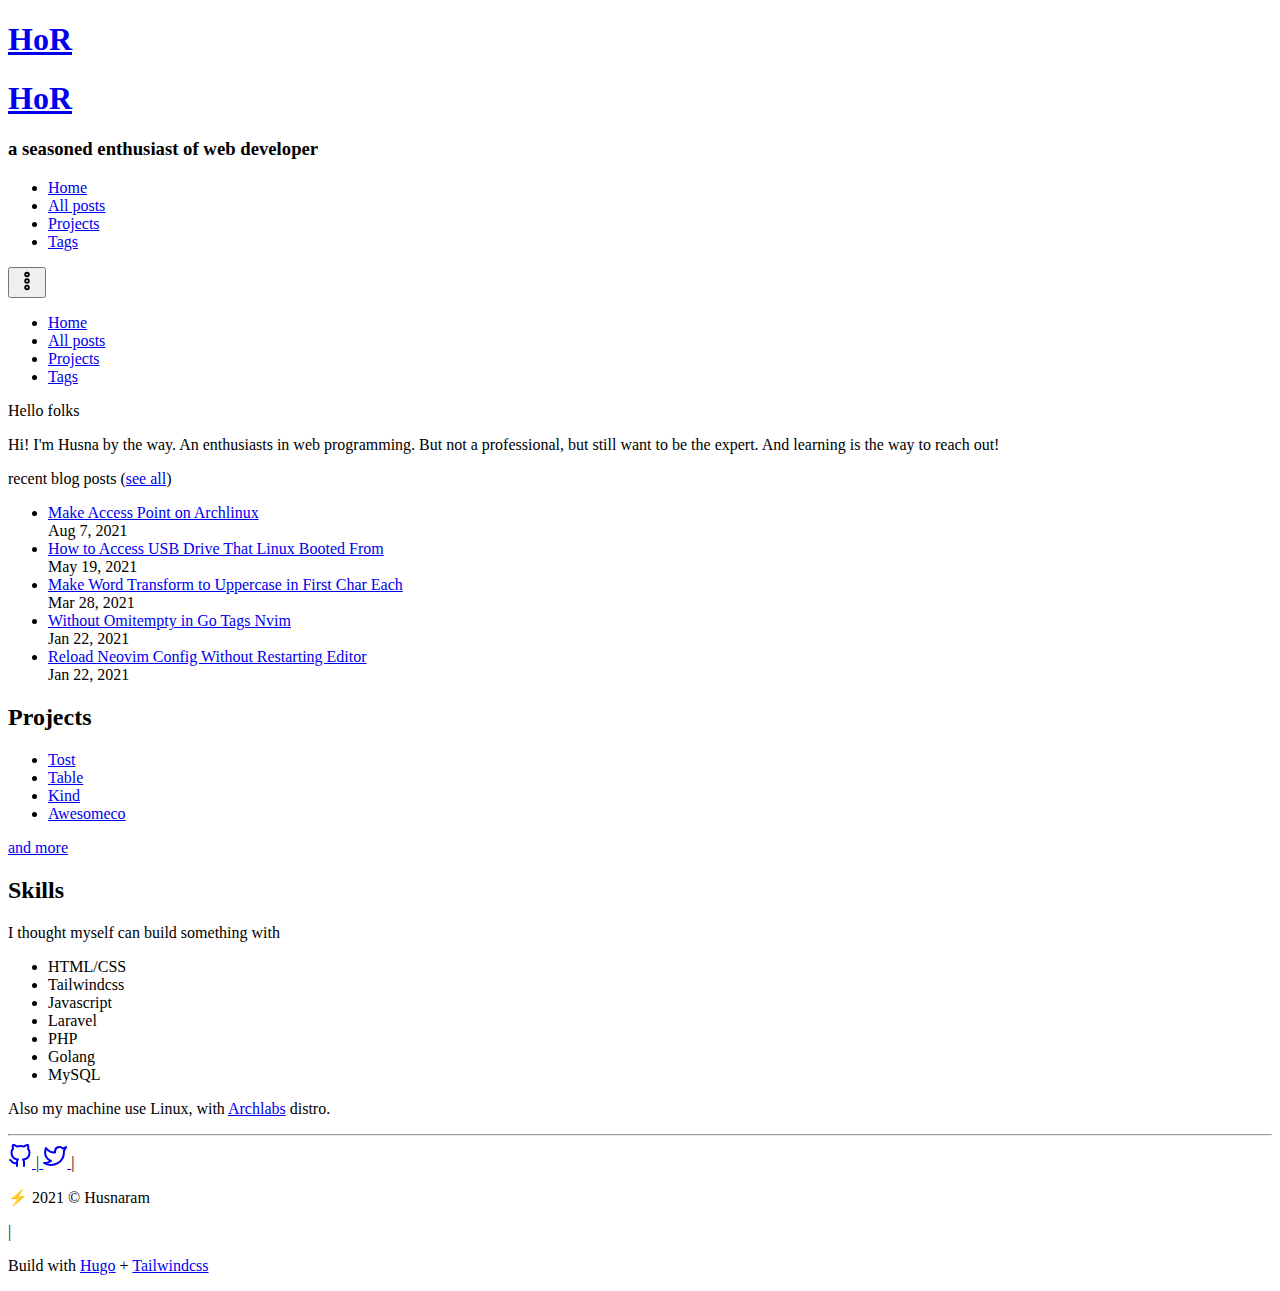
<file: index.html>
<!DOCTYPE html>
<html lang="en"><meta http-equiv="Content-Type" content="text/html" charset="UTF-8" />
<meta http-equiv="X-UA-Compatible" content="IE=edge,chrome=1" />
<meta name="viewport" content="width=device-width, initial-scale=1.0" />
<meta property="og:image" content="" />


<link rel="alternate" type="application/rss+xml" href="https://husnaram.github.io/index.xml" title="Husnaram" />

<meta property="og:title" content="Husnaram" />
<meta property="og:description" content="" />
<meta property="og:type" content="website" />
<meta property="og:url" content="https://husnaram.github.io/" />

<meta name="twitter:card" content="summary"/>
<meta name="twitter:title" content="Husnaram"/>
<meta name="twitter:description" content=""/>
<title>Husnaram | HoR</title><meta name="description" content="" />

    
    <link rel="stylesheet" href="https://husnaram.github.io/css/styles.min.67627128c3f5fa22485e6c5ffe3d91002b6443119eb9eb197806939722ff761b.css" integrity="sha256-Z2JxKMP1+iJIXmxf/j2RACtkQxGeuesZeAaTlyL/dhs=" />


<script defer language="javascript" type="text/javascript" src="https://husnaram.github.io/js/main.js"></script><body>

    <div class="text-gray-800 md:w-8/12 md:mx-auto">
        <div class="md:grid md:grid-cols-12">
<div class="hidden md:flow-root md:col-span-1">
    <div class="bg-gray-700 py-2 flex items-center justify-center shadow-md md:h-16">
        <h1 class="text-2xl text-white font-bold font-mono border-b-3 border-yellow-500 hover:bg-red-400">
            <a href="https://husnaram.github.io/">HoR</a>
        </h1>
    </div>
</div>

<div class="md:col-span-11">
    <header class="py-2 bg-yellow-100 space-y-3 md:py-5">
        <div class="flex items-center justify-between">
            <div class="flex items-center space-x-2">

                
                <div class="p-2 bg-gray-700 md:hidden">
                    <a class="text-white font-bold font-mono hover:bg-red-400" href="https://husnaram.github.io/">
                        <h1 class="text-lg border-b-2 border-yellow-500">
                            HoR
                        </h1>
                    </a>
                </div>

                
                <h3 class="text-sm font-bold tracking-wider md:pl-2">
                    a seasoned enthusiast of web developer
                </h3>

            </div>
            <div class="hidden md:flow-root md:font-mono md:text-sm">
                <ul class="pr-3 flex items-center space-x-3">
                    
                    <li>
                        <a href="https://husnaram.github.io/" class="pb-1 border-b-3 border-yellow-400 hover:bg-red-400">Home</a>
                    </li>
                    
                    <li>
                        <a href="https://husnaram.github.io/posts" class="pb-1 border-b-3 border-yellow-400 hover:bg-red-400">All posts</a>
                    </li>
                    
                    <li>
                        <a href="https://husnaram.github.io/projects" class="pb-1 border-b-3 border-yellow-400 hover:bg-red-400">Projects</a>
                    </li>
                    
                    <li>
                        <a href="https://husnaram.github.io/tags" class="pb-1 border-b-3 border-yellow-400 hover:bg-red-400">Tags</a>
                    </li>
                    
                </ul>
            </div>
            <div class="text-right pr-3 md:hidden">
                <button onClick="dropdownToggle()" id="dropdown-toggle" class="outline-none">
                    <svg xmlns="http://www.w3.org/2000/svg" viewBox="-9 -2 24 24" width="22" height="22"
                        preserveAspectRatio="xMinYMin" class="fill-current">
                        <path
                            d="M3 4a1 1 0 1 0 0-2 1 1 0 0 0 0 2zm0 2a3 3 0 1 1 0-6 3 3 0 0 1 0 6zm0 14a3 3 0 1 1 0-6 3 3 0 0 1 0 6zm0-2a1 1 0 1 0 0-2 1 1 0 0 0 0 2zm0-5a3 3 0 1 1 0-6 3 3 0 0 1 0 6zm0-2a1 1 0 1 0 0-2 1 1 0 0 0 0 2z">
                        </path>
                    </svg>
                </button>
            </div>
        </div>

        
        <div class="hidden" id="dropdown-mobile">
            <ul class="flex flex-col text-sm items-center space-y-1">
                
                <li class="border-b-2 border-yellow-500 hover:bg-red-400">
                    <a href="https://husnaram.github.io/">Home</a>
                </li>
                
                <li class="border-b-2 border-yellow-500 hover:bg-red-400">
                    <a href="https://husnaram.github.io/posts">All posts</a>
                </li>
                
                <li class="border-b-2 border-yellow-500 hover:bg-red-400">
                    <a href="https://husnaram.github.io/projects">Projects</a>
                </li>
                
                <li class="border-b-2 border-yellow-500 hover:bg-red-400">
                    <a href="https://husnaram.github.io/tags">Tags</a>
                </li>
                
            </ul>
        </div>
    </header><section
                class="pt-5 pb-3 px-2 border-t-8 border-l-8 border-r-8 border-yellow-100 text-sm space-y-6 md:px-3 md:text-base">

<div class="pl-2 border-l-3 border-yellow-600 space-y-2 md:pl-3 md:space-y-4">
    <p>Hello folks</p>
    <p>Hi! I&#39;m Husna by the way. An enthusiasts in web programming. But not a professional, but still want to be the expert. And learning is the way to reach out!</p>
</div>


<div class=" space-y-3">
    <p>
        recent blog posts (<a href="https://husnaram.github.io/posts" class="border-b-3 border-yellow-400 hover:bg-red-400">see all</a>)
    </p>
    <ul class="space-y-2 text-sm font-monos">
        
        <li class="font-mono md:flex md:items-center md:justify-between">
            <div class="list-recent-posts">
                <a href="https://husnaram.github.io/posts/make-access-point-on-archlinux/" class=" font-bold border-b-3 border-yellow-400 hover:bg-red-400">
                    Make Access Point on Archlinux
                </a>
            </div>
            <time class="block mt-1 text-xs text-gray-400">Aug 7, 2021</time>
        </li>
        
        <li class="font-mono md:flex md:items-center md:justify-between">
            <div class="list-recent-posts">
                <a href="https://husnaram.github.io/posts/how-to-access-usb-drive-that-linux-booted-from/" class=" font-bold border-b-3 border-yellow-400 hover:bg-red-400">
                    How to Access USB Drive That Linux Booted From
                </a>
            </div>
            <time class="block mt-1 text-xs text-gray-400">May 19, 2021</time>
        </li>
        
        <li class="font-mono md:flex md:items-center md:justify-between">
            <div class="list-recent-posts">
                <a href="https://husnaram.github.io/posts/make-word-transform-to-uppercase-in-first-char-each/" class=" font-bold border-b-3 border-yellow-400 hover:bg-red-400">
                    Make Word Transform to Uppercase in First Char Each
                </a>
            </div>
            <time class="block mt-1 text-xs text-gray-400">Mar 28, 2021</time>
        </li>
        
        <li class="font-mono md:flex md:items-center md:justify-between">
            <div class="list-recent-posts">
                <a href="https://husnaram.github.io/posts/without-omitempty-in-go-tags-nvim/" class=" font-bold border-b-3 border-yellow-400 hover:bg-red-400">
                    Without Omitempty in Go Tags Nvim
                </a>
            </div>
            <time class="block mt-1 text-xs text-gray-400">Jan 22, 2021</time>
        </li>
        
        <li class="font-mono md:flex md:items-center md:justify-between">
            <div class="list-recent-posts">
                <a href="https://husnaram.github.io/posts/reload-neovim-config-without-restarting-editor/" class=" font-bold border-b-3 border-yellow-400 hover:bg-red-400">
                    Reload Neovim Config Without Restarting Editor
                </a>
            </div>
            <time class="block mt-1 text-xs text-gray-400">Jan 22, 2021</time>
        </li>
        
    </ul>
</div>


<div class="space-y-3">
    <h2 class="text-lg font-bold tracking-wider title">Projects</h2>
    <ul class="space-y-2 font-mono text-sm list-projects">
        
        <li>
            <a href="https://husnaram.github.io/projects/tost/" class="font-bold border-b-3 border-yellow-400 hover:bg-red-400">
                Tost
            </a>
        </li>
        
        <li>
            <a href="https://husnaram.github.io/projects/table/" class="font-bold border-b-3 border-yellow-400 hover:bg-red-400">
                Table
            </a>
        </li>
        
        <li>
            <a href="https://husnaram.github.io/projects/kind/" class="font-bold border-b-3 border-yellow-400 hover:bg-red-400">
                Kind
            </a>
        </li>
        
        <li>
            <a href="https://husnaram.github.io/projects/awesomeco/" class="font-bold border-b-3 border-yellow-400 hover:bg-red-400">
                Awesomeco
            </a>
        </li>
        
    </ul>
    <div class="ml-5">
        <a href="https://husnaram.github.io/projects" class="font-bold border-b-3 border-yellow-400 text-sm hover:bg-red-400">and more</a>
    </div>
</div>


<div class="space-y-3">
    <h2 class="text-lg font-bold title tracking-wider">Skills</h2>
    <div class="space-y-3">
        <p>I thought myself can build something with</p>
        <ul class="space-y-1 font-mono list-skills"><li class="flex items-center text-sm">HTML/CSS</li><li class="flex items-center text-sm">Tailwindcss</li><li class="flex items-center text-sm">Javascript</li><li class="flex items-center text-sm">Laravel</li><li class="flex items-center text-sm">PHP</li><li class="flex items-center text-sm">Golang</li><li class="flex items-center text-sm">MySQL</li></ul>
        <p>
            Also my machine use Linux, with
            <a href="#" class="border-b-3 border-yellow-400 hover:bg-red-400">Archlabs</a>
            distro.
        </p>
    </div>
</div>

<hr class="border-2 border-yellow-600 border-dashed" />


            </section><footer
    class=" pb-4 px-2 border-b-8 border-l-8 border-r-8 border-yellow-100 font-mono text-sm text-center space-y-1 md:flex md:items-center md:px-3 md:text-left">
    <div class="flex justify-center items-center"><a class="mr-1 px-1 border-b-3 border-yellow-500 hover:bg-red-500" href="https://github.com/husnaram"
            title="GitHub">
            <svg xmlns="http://www.w3.org/2000/svg" width="24" height="24" viewBox="0 0 24 24" fill="none" stroke="currentColor" stroke-width="2" stroke-linecap="round" stroke-linejoin="round" class="w-4"><path d="M9 19c-5 1.5-5-2.5-7-3m14 6v-3.87a3.37 3.37 0 0 0-.94-2.61c3.14-.35 6.44-1.54 6.44-7A5.44 5.44 0 0 0 20 4.77 5.07 5.07 0 0 0 19.91 1S18.73.65 16 2.48a13.38 13.38 0 0 0-7 0C6.27.65 5.09 1 5.09 1A5.07 5.07 0 0 0 5 4.77a5.44 5.44 0 0 0-1.5 3.78c0 5.42 3.3 6.61 6.44 7A3.37 3.37 0 0 0 9 18.13V22"></path></svg>
        </a>
        <span class="font-bold">|</span><a class="mr-1 px-1 border-b-3 border-yellow-500 hover:bg-red-500" href="https://twitter.com/husna_ram/"
            title="Twitter">
            <svg xmlns="http://www.w3.org/2000/svg" width="24" height="24" viewBox="0 0 24 24" fill="none" stroke="currentColor" stroke-width="2" stroke-linecap="round" stroke-linejoin="round" class="w-4"><path d="M23 3a10.9 10.9 0 0 1-3.14 1.53 4.48 4.48 0 0 0-7.86 3v1A10.66 10.66 0 0 1 3 4s-4 9 5 13a11.64 11.64 0 0 1-7 2c9 5 20 0 20-11.5a4.5 4.5 0 0 0-.08-.83A7.72 7.72 0 0 0 23 3z"></path></svg>
        </a>
        <span class="font-bold">|</span><p class="mx-1 px-1">
            ⚡️ 2021
            
            © Husnaram
            
        </p>
        <span class="hidden md:flow-root font-bold">|</span>

    </div>
    <p class="block mx-1 px-1 md:flow-root">
        Build with
        <a href="https://gatsbyjs.com/" class="border-b-3 border-yellow-500 hover:bg-red-500">Hugo</a>
        +
        <a href="https://tailwindcss.com/" class="border-b-3 border-yellow-500 hover:bg-red-500">Tailwindcss</a>
    </p>
</footer></div>
    </div>
    </div>

</body>

</html>
</file>
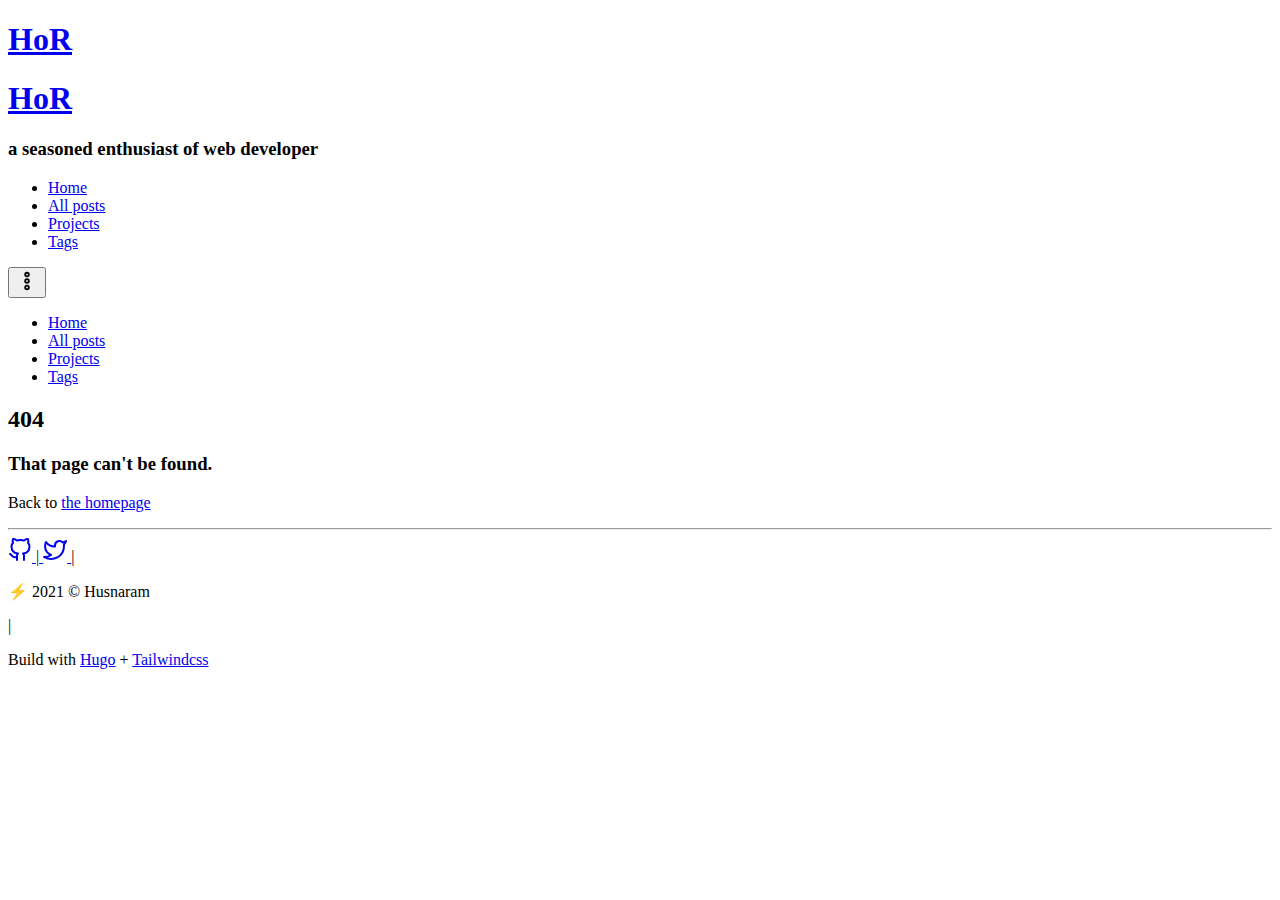
<file: 404/index.html>
<!DOCTYPE html>
<html lang="en"><meta http-equiv="Content-Type" content="text/html" charset="UTF-8" />
<meta http-equiv="X-UA-Compatible" content="IE=edge,chrome=1" />
<meta name="viewport" content="width=device-width, initial-scale=1.0" />
<meta property="og:image" content="" />

<meta property="og:title" content="Whoops! Page not found" />
<meta property="og:description" content="Back to the homepage" />
<meta property="og:type" content="article" />
<meta property="og:url" content="https://husnaram.github.io/404/" /><meta property="article:section" content="" />



<meta name="twitter:card" content="summary"/>
<meta name="twitter:title" content="Whoops! Page not found"/>
<meta name="twitter:description" content="Back to the homepage"/>
<title>Whoops! Page not found - Husnaram</title><meta name="description" content="" />

    
    <link rel="stylesheet" href="https://husnaram.github.io/css/styles.min.67627128c3f5fa22485e6c5ffe3d91002b6443119eb9eb197806939722ff761b.css" integrity="sha256-Z2JxKMP1+iJIXmxf/j2RACtkQxGeuesZeAaTlyL/dhs=" />


<script defer language="javascript" type="text/javascript" src="https://husnaram.github.io/js/main.js"></script><body>

    <div class="text-gray-800 md:w-8/12 md:mx-auto">
        <div class="md:grid md:grid-cols-12">
<div class="hidden md:flow-root md:col-span-1">
    <div class="bg-gray-700 py-2 flex items-center justify-center shadow-md md:h-16">
        <h1 class="text-2xl text-white font-bold font-mono border-b-3 border-yellow-500 hover:bg-red-400">
            <a href="https://husnaram.github.io/">HoR</a>
        </h1>
    </div>
</div>

<div class="md:col-span-11">
    <header class="py-2 bg-yellow-100 space-y-3 md:py-5">
        <div class="flex items-center justify-between">
            <div class="flex items-center space-x-2">

                
                <div class="p-2 bg-gray-700 md:hidden">
                    <a class="text-white font-bold font-mono hover:bg-red-400" href="https://husnaram.github.io/">
                        <h1 class="text-lg border-b-2 border-yellow-500">
                            HoR
                        </h1>
                    </a>
                </div>

                
                <h3 class="text-sm font-bold tracking-wider md:pl-2">
                    a seasoned enthusiast of web developer
                </h3>

            </div>
            <div class="hidden md:flow-root md:font-mono md:text-sm">
                <ul class="pr-3 flex items-center space-x-3">
                    
                    <li>
                        <a href="https://husnaram.github.io/" class="pb-1 border-b-3 border-yellow-400 hover:bg-red-400">Home</a>
                    </li>
                    
                    <li>
                        <a href="https://husnaram.github.io/posts" class="pb-1 border-b-3 border-yellow-400 hover:bg-red-400">All posts</a>
                    </li>
                    
                    <li>
                        <a href="https://husnaram.github.io/projects" class="pb-1 border-b-3 border-yellow-400 hover:bg-red-400">Projects</a>
                    </li>
                    
                    <li>
                        <a href="https://husnaram.github.io/tags" class="pb-1 border-b-3 border-yellow-400 hover:bg-red-400">Tags</a>
                    </li>
                    
                </ul>
            </div>
            <div class="text-right pr-3 md:hidden">
                <button onClick="dropdownToggle()" id="dropdown-toggle" class="outline-none">
                    <svg xmlns="http://www.w3.org/2000/svg" viewBox="-9 -2 24 24" width="22" height="22"
                        preserveAspectRatio="xMinYMin" class="fill-current">
                        <path
                            d="M3 4a1 1 0 1 0 0-2 1 1 0 0 0 0 2zm0 2a3 3 0 1 1 0-6 3 3 0 0 1 0 6zm0 14a3 3 0 1 1 0-6 3 3 0 0 1 0 6zm0-2a1 1 0 1 0 0-2 1 1 0 0 0 0 2zm0-5a3 3 0 1 1 0-6 3 3 0 0 1 0 6zm0-2a1 1 0 1 0 0-2 1 1 0 0 0 0 2z">
                        </path>
                    </svg>
                </button>
            </div>
        </div>

        
        <div class="hidden" id="dropdown-mobile">
            <ul class="flex flex-col text-sm items-center space-y-1">
                
                <li class="border-b-2 border-yellow-500 hover:bg-red-400">
                    <a href="https://husnaram.github.io/">Home</a>
                </li>
                
                <li class="border-b-2 border-yellow-500 hover:bg-red-400">
                    <a href="https://husnaram.github.io/posts">All posts</a>
                </li>
                
                <li class="border-b-2 border-yellow-500 hover:bg-red-400">
                    <a href="https://husnaram.github.io/projects">Projects</a>
                </li>
                
                <li class="border-b-2 border-yellow-500 hover:bg-red-400">
                    <a href="https://husnaram.github.io/tags">Tags</a>
                </li>
                
            </ul>
        </div>
    </header><section
                class="pt-5 pb-3 px-2 border-t-8 border-l-8 border-r-8 border-yellow-100 text-sm space-y-6 md:px-3 md:text-base">

<div class="flex flex-col items-center py-20">

	<div class="text-center">
		<h2 class="text-9xl">4<span class="text-yellow-500">0</span>4</h2>
		<h3 class="text-xl">That page can't be found.</h3>
	</div>

	<div class="prose pt-10">
		<p>Back to <a href="https://husnaram.github.io/">the homepage</a></p>

	</div>
</div>
<hr class="border-2 border-yellow-600 border-dashed" />


            </section><footer
    class=" pb-4 px-2 border-b-8 border-l-8 border-r-8 border-yellow-100 font-mono text-sm text-center space-y-1 md:flex md:items-center md:px-3 md:text-left">
    <div class="flex justify-center items-center"><a class="mr-1 px-1 border-b-3 border-yellow-500 hover:bg-red-500" href="https://github.com/husnaram"
            title="GitHub">
            <svg xmlns="http://www.w3.org/2000/svg" width="24" height="24" viewBox="0 0 24 24" fill="none" stroke="currentColor" stroke-width="2" stroke-linecap="round" stroke-linejoin="round" class="w-4"><path d="M9 19c-5 1.5-5-2.5-7-3m14 6v-3.87a3.37 3.37 0 0 0-.94-2.61c3.14-.35 6.44-1.54 6.44-7A5.44 5.44 0 0 0 20 4.77 5.07 5.07 0 0 0 19.91 1S18.73.65 16 2.48a13.38 13.38 0 0 0-7 0C6.27.65 5.09 1 5.09 1A5.07 5.07 0 0 0 5 4.77a5.44 5.44 0 0 0-1.5 3.78c0 5.42 3.3 6.61 6.44 7A3.37 3.37 0 0 0 9 18.13V22"></path></svg>
        </a>
        <span class="font-bold">|</span><a class="mr-1 px-1 border-b-3 border-yellow-500 hover:bg-red-500" href="https://twitter.com/husna_ram/"
            title="Twitter">
            <svg xmlns="http://www.w3.org/2000/svg" width="24" height="24" viewBox="0 0 24 24" fill="none" stroke="currentColor" stroke-width="2" stroke-linecap="round" stroke-linejoin="round" class="w-4"><path d="M23 3a10.9 10.9 0 0 1-3.14 1.53 4.48 4.48 0 0 0-7.86 3v1A10.66 10.66 0 0 1 3 4s-4 9 5 13a11.64 11.64 0 0 1-7 2c9 5 20 0 20-11.5a4.5 4.5 0 0 0-.08-.83A7.72 7.72 0 0 0 23 3z"></path></svg>
        </a>
        <span class="font-bold">|</span><p class="mx-1 px-1">
            ⚡️ 2021
            
            © Husnaram
            
        </p>
        <span class="hidden md:flow-root font-bold">|</span>

    </div>
    <p class="block mx-1 px-1 md:flow-root">
        Build with
        <a href="https://gatsbyjs.com/" class="border-b-3 border-yellow-500 hover:bg-red-500">Hugo</a>
        +
        <a href="https://tailwindcss.com/" class="border-b-3 border-yellow-500 hover:bg-red-500">Tailwindcss</a>
    </p>
</footer></div>
    </div>
    </div>

</body>

</html>
</file>
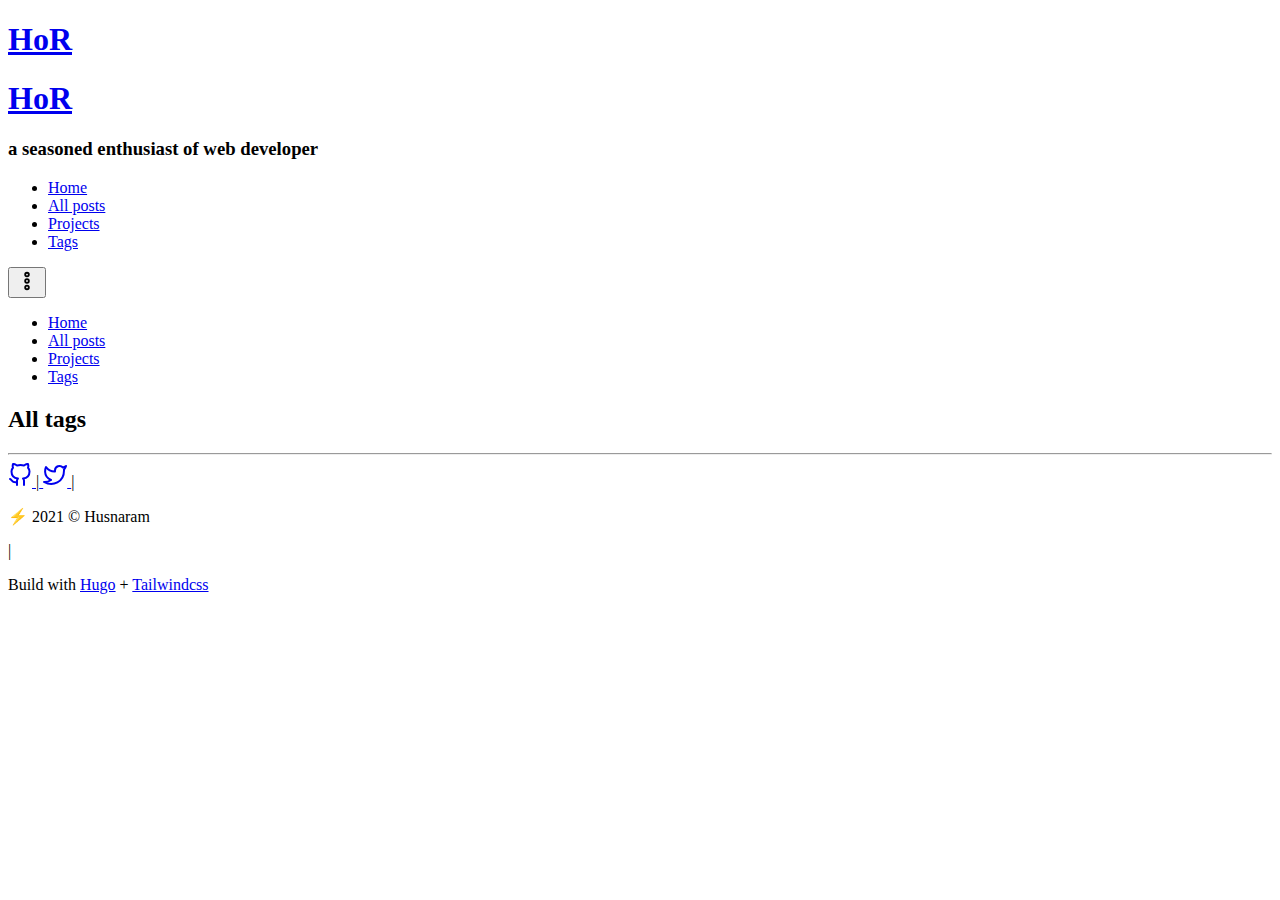
<file: categories/index.html>
<!DOCTYPE html>
<html lang="en"><meta http-equiv="Content-Type" content="text/html" charset="UTF-8" />
<meta http-equiv="X-UA-Compatible" content="IE=edge,chrome=1" />
<meta name="viewport" content="width=device-width, initial-scale=1.0" />
<meta property="og:image" content="" />


<link rel="alternate" type="application/rss+xml" href="https://husnaram.github.io/categories/index.xml" title="Husnaram" />

<meta property="og:title" content="Categories" />
<meta property="og:description" content="" />
<meta property="og:type" content="website" />
<meta property="og:url" content="https://husnaram.github.io/categories/" />

<meta name="twitter:card" content="summary"/>
<meta name="twitter:title" content="Categories"/>
<meta name="twitter:description" content=""/>
<title>Categories - Husnaram</title><meta name="description" content="" />

    
    <link rel="stylesheet" href="https://husnaram.github.io/css/styles.min.67627128c3f5fa22485e6c5ffe3d91002b6443119eb9eb197806939722ff761b.css" integrity="sha256-Z2JxKMP1+iJIXmxf/j2RACtkQxGeuesZeAaTlyL/dhs=" />


<script defer language="javascript" type="text/javascript" src="https://husnaram.github.io/js/main.js"></script><body>

    <div class="text-gray-800 md:w-8/12 md:mx-auto">
        <div class="md:grid md:grid-cols-12">
<div class="hidden md:flow-root md:col-span-1">
    <div class="bg-gray-700 py-2 flex items-center justify-center shadow-md md:h-16">
        <h1 class="text-2xl text-white font-bold font-mono border-b-3 border-yellow-500 hover:bg-red-400">
            <a href="https://husnaram.github.io/">HoR</a>
        </h1>
    </div>
</div>

<div class="md:col-span-11">
    <header class="py-2 bg-yellow-100 space-y-3 md:py-5">
        <div class="flex items-center justify-between">
            <div class="flex items-center space-x-2">

                
                <div class="p-2 bg-gray-700 md:hidden">
                    <a class="text-white font-bold font-mono hover:bg-red-400" href="https://husnaram.github.io/">
                        <h1 class="text-lg border-b-2 border-yellow-500">
                            HoR
                        </h1>
                    </a>
                </div>

                
                <h3 class="text-sm font-bold tracking-wider md:pl-2">
                    a seasoned enthusiast of web developer
                </h3>

            </div>
            <div class="hidden md:flow-root md:font-mono md:text-sm">
                <ul class="pr-3 flex items-center space-x-3">
                    
                    <li>
                        <a href="https://husnaram.github.io/" class="pb-1 border-b-3 border-yellow-400 hover:bg-red-400">Home</a>
                    </li>
                    
                    <li>
                        <a href="https://husnaram.github.io/posts" class="pb-1 border-b-3 border-yellow-400 hover:bg-red-400">All posts</a>
                    </li>
                    
                    <li>
                        <a href="https://husnaram.github.io/projects" class="pb-1 border-b-3 border-yellow-400 hover:bg-red-400">Projects</a>
                    </li>
                    
                    <li>
                        <a href="https://husnaram.github.io/tags" class="pb-1 border-b-3 border-yellow-400 hover:bg-red-400">Tags</a>
                    </li>
                    
                </ul>
            </div>
            <div class="text-right pr-3 md:hidden">
                <button onClick="dropdownToggle()" id="dropdown-toggle" class="outline-none">
                    <svg xmlns="http://www.w3.org/2000/svg" viewBox="-9 -2 24 24" width="22" height="22"
                        preserveAspectRatio="xMinYMin" class="fill-current">
                        <path
                            d="M3 4a1 1 0 1 0 0-2 1 1 0 0 0 0 2zm0 2a3 3 0 1 1 0-6 3 3 0 0 1 0 6zm0 14a3 3 0 1 1 0-6 3 3 0 0 1 0 6zm0-2a1 1 0 1 0 0-2 1 1 0 0 0 0 2zm0-5a3 3 0 1 1 0-6 3 3 0 0 1 0 6zm0-2a1 1 0 1 0 0-2 1 1 0 0 0 0 2z">
                        </path>
                    </svg>
                </button>
            </div>
        </div>

        
        <div class="hidden" id="dropdown-mobile">
            <ul class="flex flex-col text-sm items-center space-y-1">
                
                <li class="border-b-2 border-yellow-500 hover:bg-red-400">
                    <a href="https://husnaram.github.io/">Home</a>
                </li>
                
                <li class="border-b-2 border-yellow-500 hover:bg-red-400">
                    <a href="https://husnaram.github.io/posts">All posts</a>
                </li>
                
                <li class="border-b-2 border-yellow-500 hover:bg-red-400">
                    <a href="https://husnaram.github.io/projects">Projects</a>
                </li>
                
                <li class="border-b-2 border-yellow-500 hover:bg-red-400">
                    <a href="https://husnaram.github.io/tags">Tags</a>
                </li>
                
            </ul>
        </div>
    </header><section
                class="pt-5 pb-3 px-2 border-t-8 border-l-8 border-r-8 border-yellow-100 text-sm space-y-6 md:px-3 md:text-base">

<div class="mb-2">
    <h2 class="mb-2 text-xl text-mono font-bold tracking-wide title">
        All tags
    </h2>
</div>


<div class="space-y-3">
    <ul class="space-y-2 text-sm font-mono tags"></ul>
</div>

<hr class="border-2 border-yellow-600 border-dashed" />


            </section><footer
    class=" pb-4 px-2 border-b-8 border-l-8 border-r-8 border-yellow-100 font-mono text-sm text-center space-y-1 md:flex md:items-center md:px-3 md:text-left">
    <div class="flex justify-center items-center"><a class="mr-1 px-1 border-b-3 border-yellow-500 hover:bg-red-500" href="https://github.com/husnaram"
            title="GitHub">
            <svg xmlns="http://www.w3.org/2000/svg" width="24" height="24" viewBox="0 0 24 24" fill="none" stroke="currentColor" stroke-width="2" stroke-linecap="round" stroke-linejoin="round" class="w-4"><path d="M9 19c-5 1.5-5-2.5-7-3m14 6v-3.87a3.37 3.37 0 0 0-.94-2.61c3.14-.35 6.44-1.54 6.44-7A5.44 5.44 0 0 0 20 4.77 5.07 5.07 0 0 0 19.91 1S18.73.65 16 2.48a13.38 13.38 0 0 0-7 0C6.27.65 5.09 1 5.09 1A5.07 5.07 0 0 0 5 4.77a5.44 5.44 0 0 0-1.5 3.78c0 5.42 3.3 6.61 6.44 7A3.37 3.37 0 0 0 9 18.13V22"></path></svg>
        </a>
        <span class="font-bold">|</span><a class="mr-1 px-1 border-b-3 border-yellow-500 hover:bg-red-500" href="https://twitter.com/husna_ram/"
            title="Twitter">
            <svg xmlns="http://www.w3.org/2000/svg" width="24" height="24" viewBox="0 0 24 24" fill="none" stroke="currentColor" stroke-width="2" stroke-linecap="round" stroke-linejoin="round" class="w-4"><path d="M23 3a10.9 10.9 0 0 1-3.14 1.53 4.48 4.48 0 0 0-7.86 3v1A10.66 10.66 0 0 1 3 4s-4 9 5 13a11.64 11.64 0 0 1-7 2c9 5 20 0 20-11.5a4.5 4.5 0 0 0-.08-.83A7.72 7.72 0 0 0 23 3z"></path></svg>
        </a>
        <span class="font-bold">|</span><p class="mx-1 px-1">
            ⚡️ 2021
            
            © Husnaram
            
        </p>
        <span class="hidden md:flow-root font-bold">|</span>

    </div>
    <p class="block mx-1 px-1 md:flow-root">
        Build with
        <a href="https://gatsbyjs.com/" class="border-b-3 border-yellow-500 hover:bg-red-500">Hugo</a>
        +
        <a href="https://tailwindcss.com/" class="border-b-3 border-yellow-500 hover:bg-red-500">Tailwindcss</a>
    </p>
</footer></div>
    </div>
    </div>

</body>

</html>
</file>
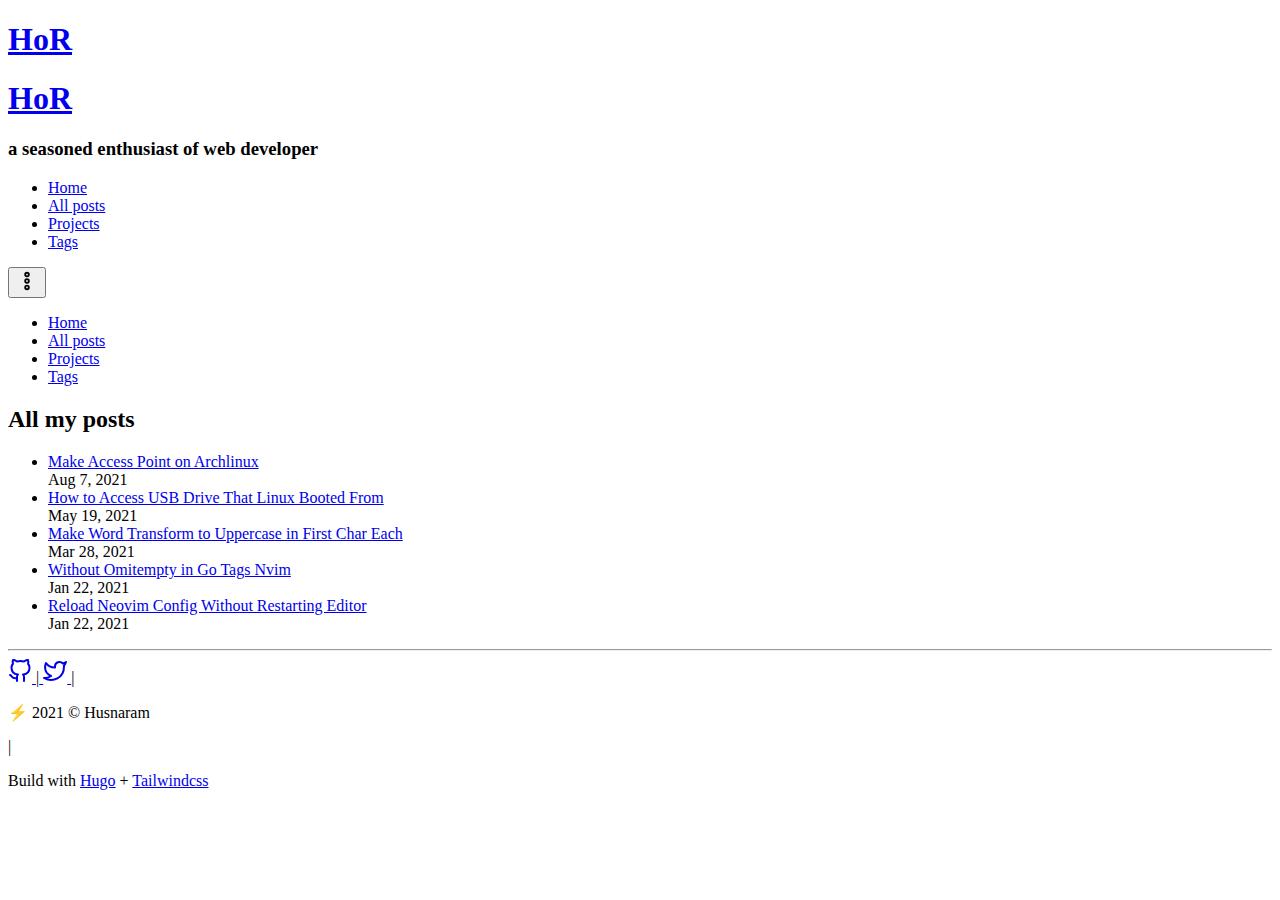
<file: posts/index.html>
<!DOCTYPE html>
<html lang="en"><meta http-equiv="Content-Type" content="text/html" charset="UTF-8" />
<meta http-equiv="X-UA-Compatible" content="IE=edge,chrome=1" />
<meta name="viewport" content="width=device-width, initial-scale=1.0" />
<meta property="og:image" content="" />


<link rel="alternate" type="application/rss+xml" href="https://husnaram.github.io/posts/index.xml" title="Husnaram" />

<meta property="og:title" content="Posts" />
<meta property="og:description" content="" />
<meta property="og:type" content="website" />
<meta property="og:url" content="https://husnaram.github.io/posts/" />

<meta name="twitter:card" content="summary"/>
<meta name="twitter:title" content="Posts"/>
<meta name="twitter:description" content=""/>
<title>Posts - Husnaram</title><meta name="description" content="" />

    
    <link rel="stylesheet" href="https://husnaram.github.io/css/styles.min.67627128c3f5fa22485e6c5ffe3d91002b6443119eb9eb197806939722ff761b.css" integrity="sha256-Z2JxKMP1+iJIXmxf/j2RACtkQxGeuesZeAaTlyL/dhs=" />


<script defer language="javascript" type="text/javascript" src="https://husnaram.github.io/js/main.js"></script><body>

    <div class="text-gray-800 md:w-8/12 md:mx-auto">
        <div class="md:grid md:grid-cols-12">
<div class="hidden md:flow-root md:col-span-1">
    <div class="bg-gray-700 py-2 flex items-center justify-center shadow-md md:h-16">
        <h1 class="text-2xl text-white font-bold font-mono border-b-3 border-yellow-500 hover:bg-red-400">
            <a href="https://husnaram.github.io/">HoR</a>
        </h1>
    </div>
</div>

<div class="md:col-span-11">
    <header class="py-2 bg-yellow-100 space-y-3 md:py-5">
        <div class="flex items-center justify-between">
            <div class="flex items-center space-x-2">

                
                <div class="p-2 bg-gray-700 md:hidden">
                    <a class="text-white font-bold font-mono hover:bg-red-400" href="https://husnaram.github.io/">
                        <h1 class="text-lg border-b-2 border-yellow-500">
                            HoR
                        </h1>
                    </a>
                </div>

                
                <h3 class="text-sm font-bold tracking-wider md:pl-2">
                    a seasoned enthusiast of web developer
                </h3>

            </div>
            <div class="hidden md:flow-root md:font-mono md:text-sm">
                <ul class="pr-3 flex items-center space-x-3">
                    
                    <li>
                        <a href="https://husnaram.github.io/" class="pb-1 border-b-3 border-yellow-400 hover:bg-red-400">Home</a>
                    </li>
                    
                    <li>
                        <a href="https://husnaram.github.io/posts" class="pb-1 border-b-3 border-yellow-400 hover:bg-red-400">All posts</a>
                    </li>
                    
                    <li>
                        <a href="https://husnaram.github.io/projects" class="pb-1 border-b-3 border-yellow-400 hover:bg-red-400">Projects</a>
                    </li>
                    
                    <li>
                        <a href="https://husnaram.github.io/tags" class="pb-1 border-b-3 border-yellow-400 hover:bg-red-400">Tags</a>
                    </li>
                    
                </ul>
            </div>
            <div class="text-right pr-3 md:hidden">
                <button onClick="dropdownToggle()" id="dropdown-toggle" class="outline-none">
                    <svg xmlns="http://www.w3.org/2000/svg" viewBox="-9 -2 24 24" width="22" height="22"
                        preserveAspectRatio="xMinYMin" class="fill-current">
                        <path
                            d="M3 4a1 1 0 1 0 0-2 1 1 0 0 0 0 2zm0 2a3 3 0 1 1 0-6 3 3 0 0 1 0 6zm0 14a3 3 0 1 1 0-6 3 3 0 0 1 0 6zm0-2a1 1 0 1 0 0-2 1 1 0 0 0 0 2zm0-5a3 3 0 1 1 0-6 3 3 0 0 1 0 6zm0-2a1 1 0 1 0 0-2 1 1 0 0 0 0 2z">
                        </path>
                    </svg>
                </button>
            </div>
        </div>

        
        <div class="hidden" id="dropdown-mobile">
            <ul class="flex flex-col text-sm items-center space-y-1">
                
                <li class="border-b-2 border-yellow-500 hover:bg-red-400">
                    <a href="https://husnaram.github.io/">Home</a>
                </li>
                
                <li class="border-b-2 border-yellow-500 hover:bg-red-400">
                    <a href="https://husnaram.github.io/posts">All posts</a>
                </li>
                
                <li class="border-b-2 border-yellow-500 hover:bg-red-400">
                    <a href="https://husnaram.github.io/projects">Projects</a>
                </li>
                
                <li class="border-b-2 border-yellow-500 hover:bg-red-400">
                    <a href="https://husnaram.github.io/tags">Tags</a>
                </li>
                
            </ul>
        </div>
    </header><section
                class="pt-5 pb-3 px-2 border-t-8 border-l-8 border-r-8 border-yellow-100 text-sm space-y-6 md:px-3 md:text-base">

<div class="mb-2">
    <h2 class="mb-2 text-xl text-mono font-bold tracking-wide title">
        All my posts
    </h2>
</div>


<div class="space-y-3">
    <ul class="space-y-2 text-sm font-mono"><li class="font-mono space-x-2 md:flex md:items-center">
            <div class="list-posts">
                <a href="https://husnaram.github.io/posts/make-access-point-on-archlinux/" class="font-bold border-b-3 border-yellow-400 hover:bg-red-400">
                    Make Access Point on Archlinux
                </a>
            </div>
            <time class="block mt-1 text-xs text-gray-400">Aug 7, 2021</time>
        </li><li class="font-mono space-x-2 md:flex md:items-center">
            <div class="list-posts">
                <a href="https://husnaram.github.io/posts/how-to-access-usb-drive-that-linux-booted-from/" class="font-bold border-b-3 border-yellow-400 hover:bg-red-400">
                    How to Access USB Drive That Linux Booted From
                </a>
            </div>
            <time class="block mt-1 text-xs text-gray-400">May 19, 2021</time>
        </li><li class="font-mono space-x-2 md:flex md:items-center">
            <div class="list-posts">
                <a href="https://husnaram.github.io/posts/make-word-transform-to-uppercase-in-first-char-each/" class="font-bold border-b-3 border-yellow-400 hover:bg-red-400">
                    Make Word Transform to Uppercase in First Char Each
                </a>
            </div>
            <time class="block mt-1 text-xs text-gray-400">Mar 28, 2021</time>
        </li><li class="font-mono space-x-2 md:flex md:items-center">
            <div class="list-posts">
                <a href="https://husnaram.github.io/posts/without-omitempty-in-go-tags-nvim/" class="font-bold border-b-3 border-yellow-400 hover:bg-red-400">
                    Without Omitempty in Go Tags Nvim
                </a>
            </div>
            <time class="block mt-1 text-xs text-gray-400">Jan 22, 2021</time>
        </li><li class="font-mono space-x-2 md:flex md:items-center">
            <div class="list-posts">
                <a href="https://husnaram.github.io/posts/reload-neovim-config-without-restarting-editor/" class="font-bold border-b-3 border-yellow-400 hover:bg-red-400">
                    Reload Neovim Config Without Restarting Editor
                </a>
            </div>
            <time class="block mt-1 text-xs text-gray-400">Jan 22, 2021</time>
        </li></ul>
</div>

<hr class="border-2 border-yellow-600 border-dashed" />


            </section><footer
    class=" pb-4 px-2 border-b-8 border-l-8 border-r-8 border-yellow-100 font-mono text-sm text-center space-y-1 md:flex md:items-center md:px-3 md:text-left">
    <div class="flex justify-center items-center"><a class="mr-1 px-1 border-b-3 border-yellow-500 hover:bg-red-500" href="https://github.com/husnaram"
            title="GitHub">
            <svg xmlns="http://www.w3.org/2000/svg" width="24" height="24" viewBox="0 0 24 24" fill="none" stroke="currentColor" stroke-width="2" stroke-linecap="round" stroke-linejoin="round" class="w-4"><path d="M9 19c-5 1.5-5-2.5-7-3m14 6v-3.87a3.37 3.37 0 0 0-.94-2.61c3.14-.35 6.44-1.54 6.44-7A5.44 5.44 0 0 0 20 4.77 5.07 5.07 0 0 0 19.91 1S18.73.65 16 2.48a13.38 13.38 0 0 0-7 0C6.27.65 5.09 1 5.09 1A5.07 5.07 0 0 0 5 4.77a5.44 5.44 0 0 0-1.5 3.78c0 5.42 3.3 6.61 6.44 7A3.37 3.37 0 0 0 9 18.13V22"></path></svg>
        </a>
        <span class="font-bold">|</span><a class="mr-1 px-1 border-b-3 border-yellow-500 hover:bg-red-500" href="https://twitter.com/husna_ram/"
            title="Twitter">
            <svg xmlns="http://www.w3.org/2000/svg" width="24" height="24" viewBox="0 0 24 24" fill="none" stroke="currentColor" stroke-width="2" stroke-linecap="round" stroke-linejoin="round" class="w-4"><path d="M23 3a10.9 10.9 0 0 1-3.14 1.53 4.48 4.48 0 0 0-7.86 3v1A10.66 10.66 0 0 1 3 4s-4 9 5 13a11.64 11.64 0 0 1-7 2c9 5 20 0 20-11.5a4.5 4.5 0 0 0-.08-.83A7.72 7.72 0 0 0 23 3z"></path></svg>
        </a>
        <span class="font-bold">|</span><p class="mx-1 px-1">
            ⚡️ 2021
            
            © Husnaram
            
        </p>
        <span class="hidden md:flow-root font-bold">|</span>

    </div>
    <p class="block mx-1 px-1 md:flow-root">
        Build with
        <a href="https://gatsbyjs.com/" class="border-b-3 border-yellow-500 hover:bg-red-500">Hugo</a>
        +
        <a href="https://tailwindcss.com/" class="border-b-3 border-yellow-500 hover:bg-red-500">Tailwindcss</a>
    </p>
</footer></div>
    </div>
    </div>

</body>

</html>
</file>
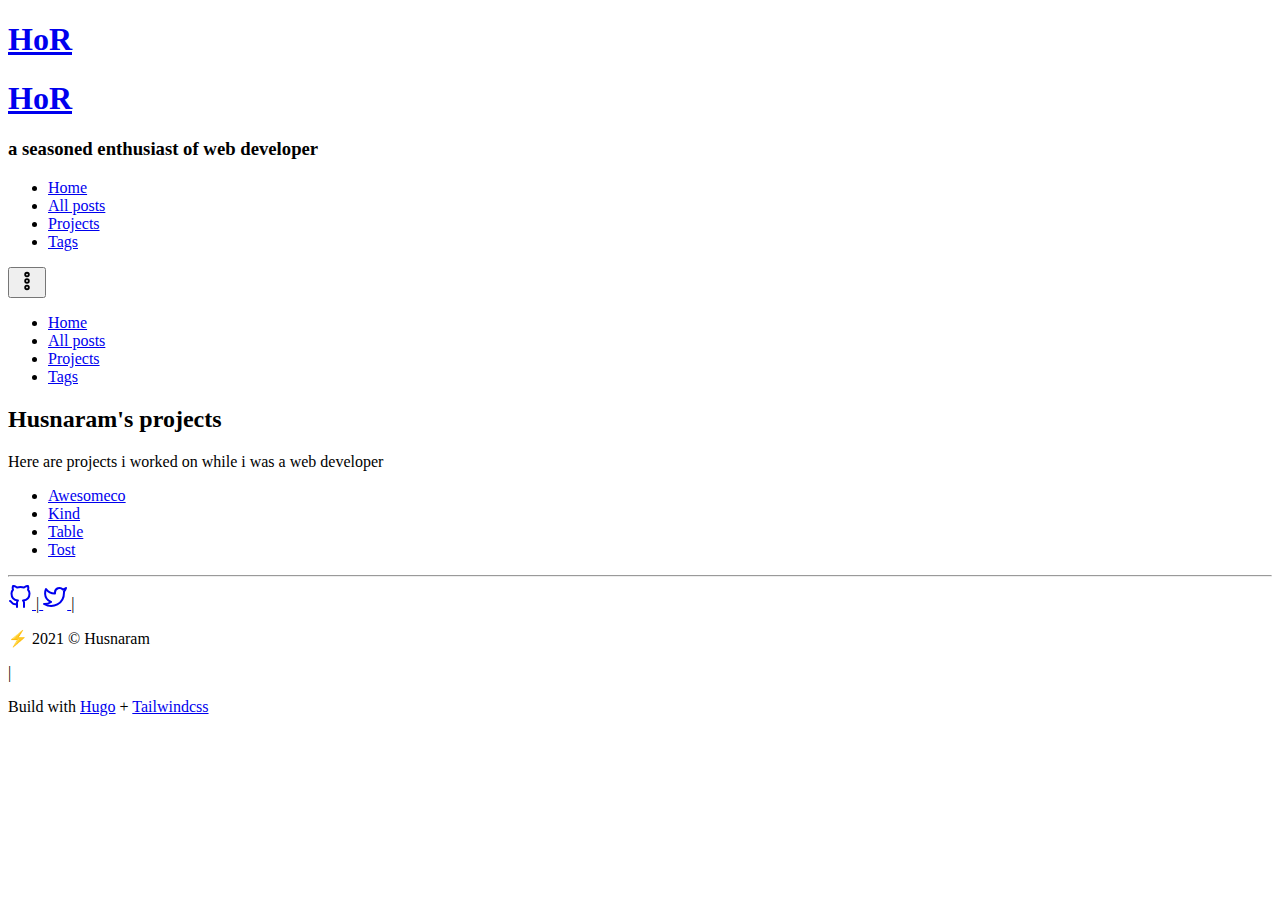
<file: projects/index.html>
<!DOCTYPE html>
<html lang="en"><meta http-equiv="Content-Type" content="text/html" charset="UTF-8" />
<meta http-equiv="X-UA-Compatible" content="IE=edge,chrome=1" />
<meta name="viewport" content="width=device-width, initial-scale=1.0" />
<meta property="og:image" content="" />


<link rel="alternate" type="application/rss+xml" href="https://husnaram.github.io/projects/index.xml" title="Husnaram" />

<meta property="og:title" content="Husnaram&#39;s projects" />
<meta property="og:description" content="A list of my projects" />
<meta property="og:type" content="website" />
<meta property="og:url" content="https://husnaram.github.io/projects/" />

<meta name="twitter:card" content="summary"/>
<meta name="twitter:title" content="Husnaram&#39;s projects"/>
<meta name="twitter:description" content="A list of my projects"/>
<title>Husnaram&#39;s projects - Husnaram</title><meta name="description" content="A list of my projects" />

    
    <link rel="stylesheet" href="https://husnaram.github.io/css/styles.min.67627128c3f5fa22485e6c5ffe3d91002b6443119eb9eb197806939722ff761b.css" integrity="sha256-Z2JxKMP1+iJIXmxf/j2RACtkQxGeuesZeAaTlyL/dhs=" />


<script defer language="javascript" type="text/javascript" src="https://husnaram.github.io/js/main.js"></script><body>

    <div class="text-gray-800 md:w-8/12 md:mx-auto">
        <div class="md:grid md:grid-cols-12">
<div class="hidden md:flow-root md:col-span-1">
    <div class="bg-gray-700 py-2 flex items-center justify-center shadow-md md:h-16">
        <h1 class="text-2xl text-white font-bold font-mono border-b-3 border-yellow-500 hover:bg-red-400">
            <a href="https://husnaram.github.io/">HoR</a>
        </h1>
    </div>
</div>

<div class="md:col-span-11">
    <header class="py-2 bg-yellow-100 space-y-3 md:py-5">
        <div class="flex items-center justify-between">
            <div class="flex items-center space-x-2">

                
                <div class="p-2 bg-gray-700 md:hidden">
                    <a class="text-white font-bold font-mono hover:bg-red-400" href="https://husnaram.github.io/">
                        <h1 class="text-lg border-b-2 border-yellow-500">
                            HoR
                        </h1>
                    </a>
                </div>

                
                <h3 class="text-sm font-bold tracking-wider md:pl-2">
                    a seasoned enthusiast of web developer
                </h3>

            </div>
            <div class="hidden md:flow-root md:font-mono md:text-sm">
                <ul class="pr-3 flex items-center space-x-3">
                    
                    <li>
                        <a href="https://husnaram.github.io/" class="pb-1 border-b-3 border-yellow-400 hover:bg-red-400">Home</a>
                    </li>
                    
                    <li>
                        <a href="https://husnaram.github.io/posts" class="pb-1 border-b-3 border-yellow-400 hover:bg-red-400">All posts</a>
                    </li>
                    
                    <li>
                        <a href="https://husnaram.github.io/projects" class="pb-1 border-b-3 border-yellow-400 hover:bg-red-400">Projects</a>
                    </li>
                    
                    <li>
                        <a href="https://husnaram.github.io/tags" class="pb-1 border-b-3 border-yellow-400 hover:bg-red-400">Tags</a>
                    </li>
                    
                </ul>
            </div>
            <div class="text-right pr-3 md:hidden">
                <button onClick="dropdownToggle()" id="dropdown-toggle" class="outline-none">
                    <svg xmlns="http://www.w3.org/2000/svg" viewBox="-9 -2 24 24" width="22" height="22"
                        preserveAspectRatio="xMinYMin" class="fill-current">
                        <path
                            d="M3 4a1 1 0 1 0 0-2 1 1 0 0 0 0 2zm0 2a3 3 0 1 1 0-6 3 3 0 0 1 0 6zm0 14a3 3 0 1 1 0-6 3 3 0 0 1 0 6zm0-2a1 1 0 1 0 0-2 1 1 0 0 0 0 2zm0-5a3 3 0 1 1 0-6 3 3 0 0 1 0 6zm0-2a1 1 0 1 0 0-2 1 1 0 0 0 0 2z">
                        </path>
                    </svg>
                </button>
            </div>
        </div>

        
        <div class="hidden" id="dropdown-mobile">
            <ul class="flex flex-col text-sm items-center space-y-1">
                
                <li class="border-b-2 border-yellow-500 hover:bg-red-400">
                    <a href="https://husnaram.github.io/">Home</a>
                </li>
                
                <li class="border-b-2 border-yellow-500 hover:bg-red-400">
                    <a href="https://husnaram.github.io/posts">All posts</a>
                </li>
                
                <li class="border-b-2 border-yellow-500 hover:bg-red-400">
                    <a href="https://husnaram.github.io/projects">Projects</a>
                </li>
                
                <li class="border-b-2 border-yellow-500 hover:bg-red-400">
                    <a href="https://husnaram.github.io/tags">Tags</a>
                </li>
                
            </ul>
        </div>
    </header><section
                class="pt-5 pb-3 px-2 border-t-8 border-l-8 border-r-8 border-yellow-100 text-sm space-y-6 md:px-3 md:text-base">

<div class="mb-2">
    <h2 class="mb-2 text-xl text-mono font-bold tracking-wide title">
        Husnaram&#39;s projects
    </h2>
</div>


<div class="space-y-3">
    <p><p>Here are projects i worked on while i was a web developer</p>
</p>
    <ul class="space-y-2 text-sm font-mono"><li class="font-mono space-x-2 md:flex md:items-center">
            <div class="list-posts">
                <a href="https://husnaram.github.io/projects/awesomeco/" class=" font-bold border-b-3 border-yellow-400 hover:bg-red-400">
                    Awesomeco
                </a>
            </div>
        </li><li class="font-mono space-x-2 md:flex md:items-center">
            <div class="list-posts">
                <a href="https://husnaram.github.io/projects/kind/" class=" font-bold border-b-3 border-yellow-400 hover:bg-red-400">
                    Kind
                </a>
            </div>
        </li><li class="font-mono space-x-2 md:flex md:items-center">
            <div class="list-posts">
                <a href="https://husnaram.github.io/projects/table/" class=" font-bold border-b-3 border-yellow-400 hover:bg-red-400">
                    Table
                </a>
            </div>
        </li><li class="font-mono space-x-2 md:flex md:items-center">
            <div class="list-posts">
                <a href="https://husnaram.github.io/projects/tost/" class=" font-bold border-b-3 border-yellow-400 hover:bg-red-400">
                    Tost
                </a>
            </div>
        </li></ul>
</div>

<hr class="border-2 border-yellow-600 border-dashed" />


            </section><footer
    class=" pb-4 px-2 border-b-8 border-l-8 border-r-8 border-yellow-100 font-mono text-sm text-center space-y-1 md:flex md:items-center md:px-3 md:text-left">
    <div class="flex justify-center items-center"><a class="mr-1 px-1 border-b-3 border-yellow-500 hover:bg-red-500" href="https://github.com/husnaram"
            title="GitHub">
            <svg xmlns="http://www.w3.org/2000/svg" width="24" height="24" viewBox="0 0 24 24" fill="none" stroke="currentColor" stroke-width="2" stroke-linecap="round" stroke-linejoin="round" class="w-4"><path d="M9 19c-5 1.5-5-2.5-7-3m14 6v-3.87a3.37 3.37 0 0 0-.94-2.61c3.14-.35 6.44-1.54 6.44-7A5.44 5.44 0 0 0 20 4.77 5.07 5.07 0 0 0 19.91 1S18.73.65 16 2.48a13.38 13.38 0 0 0-7 0C6.27.65 5.09 1 5.09 1A5.07 5.07 0 0 0 5 4.77a5.44 5.44 0 0 0-1.5 3.78c0 5.42 3.3 6.61 6.44 7A3.37 3.37 0 0 0 9 18.13V22"></path></svg>
        </a>
        <span class="font-bold">|</span><a class="mr-1 px-1 border-b-3 border-yellow-500 hover:bg-red-500" href="https://twitter.com/husna_ram/"
            title="Twitter">
            <svg xmlns="http://www.w3.org/2000/svg" width="24" height="24" viewBox="0 0 24 24" fill="none" stroke="currentColor" stroke-width="2" stroke-linecap="round" stroke-linejoin="round" class="w-4"><path d="M23 3a10.9 10.9 0 0 1-3.14 1.53 4.48 4.48 0 0 0-7.86 3v1A10.66 10.66 0 0 1 3 4s-4 9 5 13a11.64 11.64 0 0 1-7 2c9 5 20 0 20-11.5a4.5 4.5 0 0 0-.08-.83A7.72 7.72 0 0 0 23 3z"></path></svg>
        </a>
        <span class="font-bold">|</span><p class="mx-1 px-1">
            ⚡️ 2021
            
            © Husnaram
            
        </p>
        <span class="hidden md:flow-root font-bold">|</span>

    </div>
    <p class="block mx-1 px-1 md:flow-root">
        Build with
        <a href="https://gatsbyjs.com/" class="border-b-3 border-yellow-500 hover:bg-red-500">Hugo</a>
        +
        <a href="https://tailwindcss.com/" class="border-b-3 border-yellow-500 hover:bg-red-500">Tailwindcss</a>
    </p>
</footer></div>
    </div>
    </div>

</body>

</html>
</file>
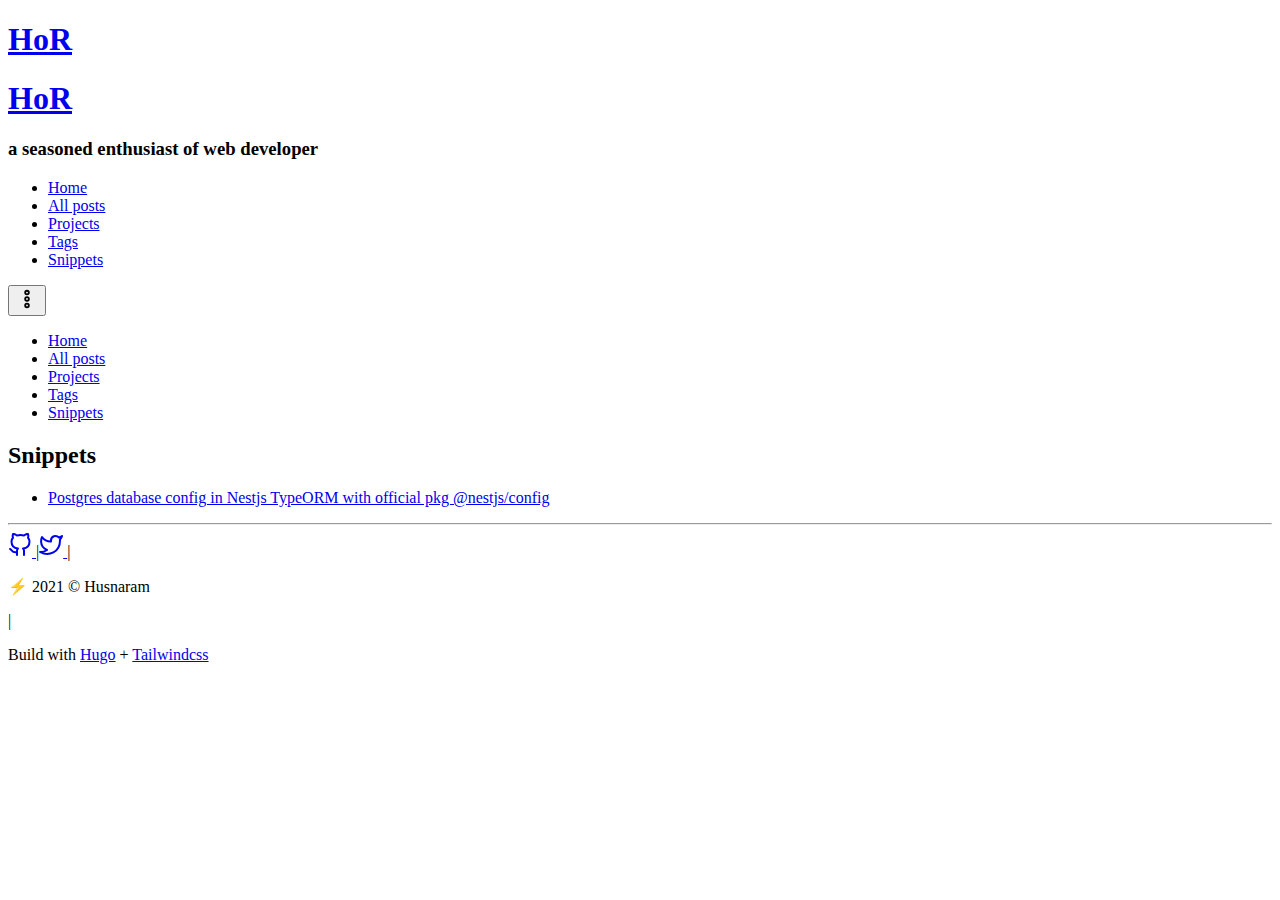
<file: snippets/index.html>
<!doctype html><html lang=en><meta http-equiv=content-type content="text/html" charset=utf-8>
<meta http-equiv=x-ua-compatible content="IE=edge,chrome=1">
<meta name=viewport content="width=device-width,initial-scale=1">
<meta property="og:image" content>
<link rel=alternate type=application/rss+xml href=https://husnaram.github.io/snippets/index.xml title=Husnaram>
<meta property="og:title" content="Snippets">
<meta property="og:description" content>
<meta property="og:type" content="website">
<meta property="og:url" content="https://husnaram.github.io/snippets/">
<meta name=twitter:card content="summary">
<meta name=twitter:title content="Snippets">
<meta name=twitter:description content>
<script async src="https://www.googletagmanager.com/gtag/js?id=G-RS9P1M1Z2P"></script>
<script>var doNotTrack=!1;if(!doNotTrack){window.dataLayer=window.dataLayer||[];function gtag(){dataLayer.push(arguments)}gtag('js',new Date),gtag('config','G-RS9P1M1Z2P',{anonymize_ip:!1})}</script>
<title>Snippets - Husnaram</title><meta name=description content>
<link rel=stylesheet href="https://husnaram.github.io/css/styles.min.085d816581335196c491a94492b79fd6e7bdef64520ed269adbb665db504371a.css" integrity="sha256-CF2BZYEzUZbEkalEkref1ue972RSDtJprbtmXbUENxo=">
<script defer language=javascript type=text/javascript src=https://husnaram.github.io/js/main.js></script><body>
<div class="text-gray-800 md:w-8/12 md:mx-auto">
<div class="md:grid md:grid-cols-12">
<div class="hidden md:flow-root md:col-span-1">
<div class="bg-gray-700 py-2 flex items-center justify-center shadow-md md:h-16">
<h1 class="text-2xl text-white font-bold font-mono border-b-3 border-yellow-500 hover:bg-red-400">
<a href=https://husnaram.github.io/>HoR</a>
</h1>
</div>
</div>
<div class=md:col-span-11>
<header class="py-2 bg-yellow-100 space-y-3 md:py-5">
<div class="flex items-center justify-between">
<div class="flex items-center space-x-2">
<div class="p-2 bg-gray-700 md:hidden">
<a class="text-white font-bold font-mono hover:bg-red-400" href=https://husnaram.github.io/>
<h1 class="text-lg border-b-2 border-yellow-500">
HoR
</h1>
</a>
</div>
<h3 class="text-sm font-bold tracking-wider md:pl-2">
a seasoned enthusiast of web developer
</h3>
</div>
<div class="hidden md:flow-root md:font-mono md:text-sm">
<ul class="pr-3 flex items-center space-x-3">
<li>
<a href=https://husnaram.github.io/ class="pb-1 border-b-3 border-yellow-400 hover:bg-red-400">Home</a>
</li>
<li>
<a href=https://husnaram.github.io/posts class="pb-1 border-b-3 border-yellow-400 hover:bg-red-400">All posts</a>
</li>
<li>
<a href=https://husnaram.github.io/projects class="pb-1 border-b-3 border-yellow-400 hover:bg-red-400">Projects</a>
</li>
<li>
<a href=https://husnaram.github.io/tags class="pb-1 border-b-3 border-yellow-400 hover:bg-red-400">Tags</a>
</li>
<li>
<a href=https://husnaram.github.io/snippets class="pb-1 border-b-3 border-yellow-400 hover:bg-red-400">Snippets</a>
</li>
</ul>
</div>
<div class="text-right pr-3 md:hidden">
<button onclick=dropdownToggle() id=dropdown-toggle class=outline-none><svg xmlns="http://www.w3.org/2000/svg" viewBox="-9 -2 24 24" width="22" height="22" preserveAspectRatio="xMinYMin" class="fill-current"><path d="M3 4a1 1 0 100-2 1 1 0 000 2zm0 2a3 3 0 110-6 3 3 0 010 6zm0 14a3 3 0 110-6 3 3 0 010 6zm0-2a1 1 0 100-2 1 1 0 000 2zm0-5a3 3 0 110-6 3 3 0 010 6zm0-2a1 1 0 100-2 1 1 0 000 2z"/></svg>
</button>
</div>
</div>
<div class=hidden id=dropdown-mobile>
<ul class="flex flex-col text-sm items-center space-y-1">
<li class="border-b-2 border-yellow-500 hover:bg-red-400">
<a href=https://husnaram.github.io/>Home</a>
</li>
<li class="border-b-2 border-yellow-500 hover:bg-red-400">
<a href=https://husnaram.github.io/posts>All posts</a>
</li>
<li class="border-b-2 border-yellow-500 hover:bg-red-400">
<a href=https://husnaram.github.io/projects>Projects</a>
</li>
<li class="border-b-2 border-yellow-500 hover:bg-red-400">
<a href=https://husnaram.github.io/tags>Tags</a>
</li>
<li class="border-b-2 border-yellow-500 hover:bg-red-400">
<a href=https://husnaram.github.io/snippets>Snippets</a>
</li>
</ul>
</div>
</header><section class="pt-5 pb-3 px-2 border-t-8 border-l-8 border-r-8 border-yellow-100 text-sm space-y-6 md:px-3 md:text-base">
<div class=mb-2>
<h2 class="mb-2 text-xl text-mono font-bold tracking-wide title">
Snippets
</h2>
</div>
<div class=space-y-3>
<p></p>
<ul class="space-y-2 text-sm font-mono"><li class="font-mono space-x-2 md:flex md:items-center">
<div class=list-snippets>
<a href=https://husnaram.github.io/snippets/postgres-database-config-in-nestjs-typeorm-with-with-official-pkg-nestjs/ class="font-bold border-b-3 border-yellow-400 hover:bg-red-400">
Postgres database config in Nestjs TypeORM with official pkg @nestjs/config
</a>
</div>
</li></ul>
</div>
<hr class="border-2 border-yellow-600 border-dashed">
</section><footer class="pb-4 px-2 border-b-8 border-l-8 border-r-8 border-yellow-100 font-mono text-sm text-center space-y-1 md:flex md:items-center md:px-3 md:text-left">
<div class="flex justify-center items-center"><a class="mr-1 px-1 border-b-3 border-yellow-500 hover:bg-red-500" href=https://github.com/husnaram title=GitHub><svg xmlns="http://www.w3.org/2000/svg" width="24" height="24" viewBox="0 0 24 24" fill="none" stroke="currentcolor" stroke-width="2" stroke-linecap="round" stroke-linejoin="round" class="w-4"><path d="M9 19c-5 1.5-5-2.5-7-3m14 6v-3.87a3.37 3.37.0 00-.94-2.61c3.14-.35 6.44-1.54 6.44-7A5.44 5.44.0 0020 4.77 5.07 5.07.0 0019.91 1S18.73.65 16 2.48a13.38 13.38.0 00-7 0C6.27.65 5.09 1 5.09 1A5.07 5.07.0 005 4.77 5.44 5.44.0 003.5 8.55c0 5.42 3.3 6.61 6.44 7A3.37 3.37.0 009 18.13V22"/></svg>
</a>
<span class=font-bold>|</span><a class="mr-1 px-1 border-b-3 border-yellow-500 hover:bg-red-500" href=https://twitter.com/husna_ram/ title=Twitter><svg xmlns="http://www.w3.org/2000/svg" width="24" height="24" viewBox="0 0 24 24" fill="none" stroke="currentcolor" stroke-width="2" stroke-linecap="round" stroke-linejoin="round" class="w-4"><path d="M23 3a10.9 10.9.0 01-3.14 1.53 4.48 4.48.0 00-7.86 3v1A10.66 10.66.0 013 4s-4 9 5 13a11.64 11.64.0 01-7 2c9 5 20 0 20-11.5a4.5 4.5.0 00-.08-.83A7.72 7.72.0 0023 3z"/></svg>
</a>
<span class=font-bold>|</span><p class="mx-1 px-1">
⚡️ 2021
© Husnaram
</p>
<span class="hidden md:flow-root font-bold">|</span>
</div>
<p class="block mx-1 px-1 md:flow-root">
Build with
<a href=https://gatsbyjs.com/ class="border-b-3 border-yellow-500 hover:bg-red-500">Hugo</a>
+
<a href=https://tailwindcss.com/ class="border-b-3 border-yellow-500 hover:bg-red-500">Tailwindcss</a>
</p>
</footer></div>
</div>
</div>
</body>
</html>
</file>
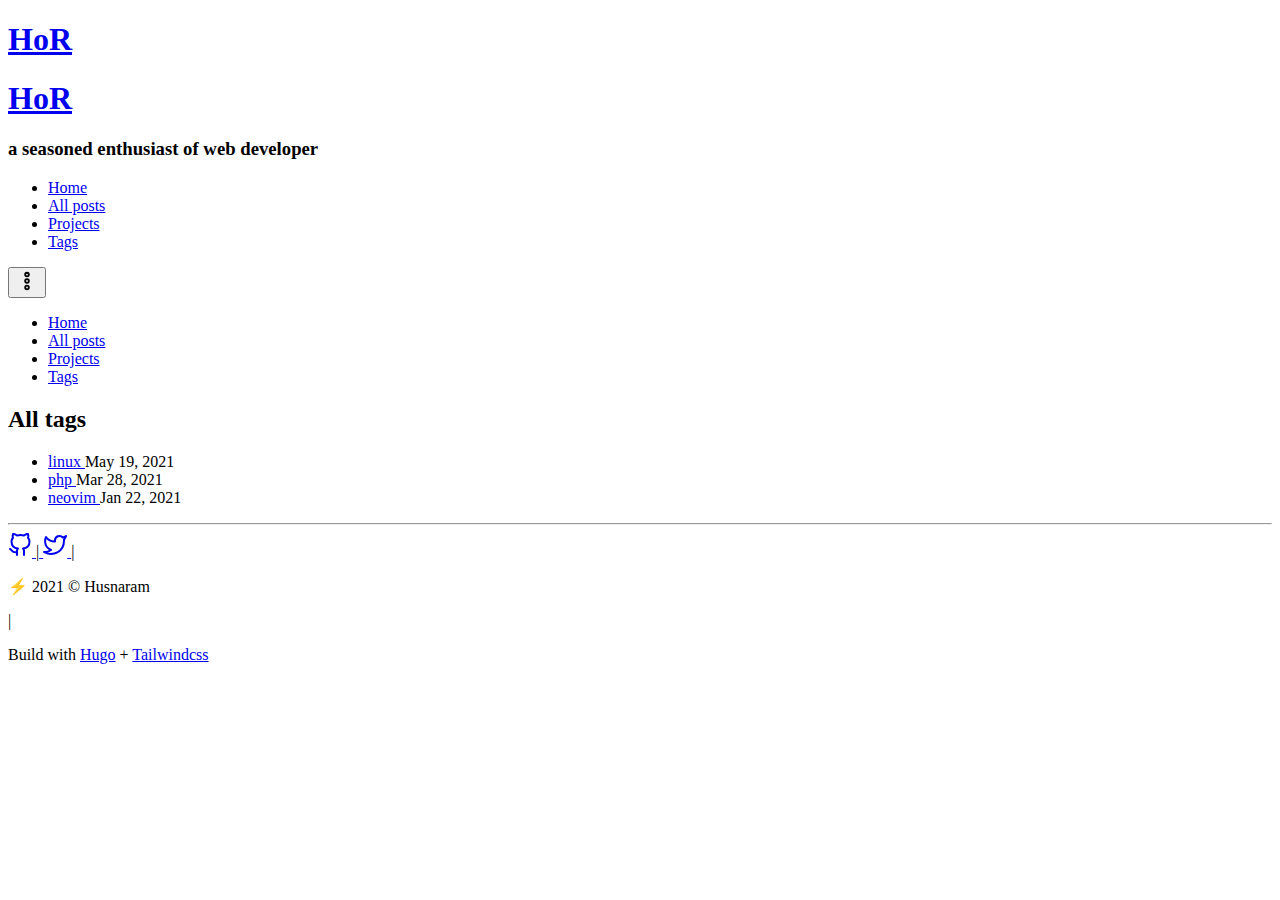
<file: tags/index.html>
<!DOCTYPE html>
<html lang="en"><meta http-equiv="Content-Type" content="text/html" charset="UTF-8" />
<meta http-equiv="X-UA-Compatible" content="IE=edge,chrome=1" />
<meta name="viewport" content="width=device-width, initial-scale=1.0" />
<meta property="og:image" content="" />


<link rel="alternate" type="application/rss+xml" href="https://husnaram.github.io/tags/index.xml" title="Husnaram" />

<meta property="og:title" content="Tags" />
<meta property="og:description" content="" />
<meta property="og:type" content="website" />
<meta property="og:url" content="https://husnaram.github.io/tags/" />

<meta name="twitter:card" content="summary"/>
<meta name="twitter:title" content="Tags"/>
<meta name="twitter:description" content=""/>
<title>Tags - Husnaram</title><meta name="description" content="" />

    
    <link rel="stylesheet" href="https://husnaram.github.io/css/styles.min.67627128c3f5fa22485e6c5ffe3d91002b6443119eb9eb197806939722ff761b.css" integrity="sha256-Z2JxKMP1+iJIXmxf/j2RACtkQxGeuesZeAaTlyL/dhs=" />


<script defer language="javascript" type="text/javascript" src="https://husnaram.github.io/js/main.js"></script><body>

    <div class="text-gray-800 md:w-8/12 md:mx-auto">
        <div class="md:grid md:grid-cols-12">
<div class="hidden md:flow-root md:col-span-1">
    <div class="bg-gray-700 py-2 flex items-center justify-center shadow-md md:h-16">
        <h1 class="text-2xl text-white font-bold font-mono border-b-3 border-yellow-500 hover:bg-red-400">
            <a href="https://husnaram.github.io/">HoR</a>
        </h1>
    </div>
</div>

<div class="md:col-span-11">
    <header class="py-2 bg-yellow-100 space-y-3 md:py-5">
        <div class="flex items-center justify-between">
            <div class="flex items-center space-x-2">

                
                <div class="p-2 bg-gray-700 md:hidden">
                    <a class="text-white font-bold font-mono hover:bg-red-400" href="https://husnaram.github.io/">
                        <h1 class="text-lg border-b-2 border-yellow-500">
                            HoR
                        </h1>
                    </a>
                </div>

                
                <h3 class="text-sm font-bold tracking-wider md:pl-2">
                    a seasoned enthusiast of web developer
                </h3>

            </div>
            <div class="hidden md:flow-root md:font-mono md:text-sm">
                <ul class="pr-3 flex items-center space-x-3">
                    
                    <li>
                        <a href="https://husnaram.github.io/" class="pb-1 border-b-3 border-yellow-400 hover:bg-red-400">Home</a>
                    </li>
                    
                    <li>
                        <a href="https://husnaram.github.io/posts" class="pb-1 border-b-3 border-yellow-400 hover:bg-red-400">All posts</a>
                    </li>
                    
                    <li>
                        <a href="https://husnaram.github.io/projects" class="pb-1 border-b-3 border-yellow-400 hover:bg-red-400">Projects</a>
                    </li>
                    
                    <li>
                        <a href="https://husnaram.github.io/tags" class="pb-1 border-b-3 border-yellow-400 hover:bg-red-400">Tags</a>
                    </li>
                    
                </ul>
            </div>
            <div class="text-right pr-3 md:hidden">
                <button onClick="dropdownToggle()" id="dropdown-toggle" class="outline-none">
                    <svg xmlns="http://www.w3.org/2000/svg" viewBox="-9 -2 24 24" width="22" height="22"
                        preserveAspectRatio="xMinYMin" class="fill-current">
                        <path
                            d="M3 4a1 1 0 1 0 0-2 1 1 0 0 0 0 2zm0 2a3 3 0 1 1 0-6 3 3 0 0 1 0 6zm0 14a3 3 0 1 1 0-6 3 3 0 0 1 0 6zm0-2a1 1 0 1 0 0-2 1 1 0 0 0 0 2zm0-5a3 3 0 1 1 0-6 3 3 0 0 1 0 6zm0-2a1 1 0 1 0 0-2 1 1 0 0 0 0 2z">
                        </path>
                    </svg>
                </button>
            </div>
        </div>

        
        <div class="hidden" id="dropdown-mobile">
            <ul class="flex flex-col text-sm items-center space-y-1">
                
                <li class="border-b-2 border-yellow-500 hover:bg-red-400">
                    <a href="https://husnaram.github.io/">Home</a>
                </li>
                
                <li class="border-b-2 border-yellow-500 hover:bg-red-400">
                    <a href="https://husnaram.github.io/posts">All posts</a>
                </li>
                
                <li class="border-b-2 border-yellow-500 hover:bg-red-400">
                    <a href="https://husnaram.github.io/projects">Projects</a>
                </li>
                
                <li class="border-b-2 border-yellow-500 hover:bg-red-400">
                    <a href="https://husnaram.github.io/tags">Tags</a>
                </li>
                
            </ul>
        </div>
    </header><section
                class="pt-5 pb-3 px-2 border-t-8 border-l-8 border-r-8 border-yellow-100 text-sm space-y-6 md:px-3 md:text-base">

<div class="mb-2">
    <h2 class="mb-2 text-xl text-mono font-bold tracking-wide title">
        All tags
    </h2>
</div>


<div class="space-y-3">
    <ul class="space-y-2 text-sm font-mono tags"><li class="font-mono space-x-2 md:flex md:items-center">
            <a href="https://husnaram.github.io/tags/linux/" class="font-bold border-b-3 border-yellow-400 hover:bg-red-400">
                linux
            </a>
            <time class="block mt-1 text-xs text-gray-400">May 19, 2021</time>
        </li><li class="font-mono space-x-2 md:flex md:items-center">
            <a href="https://husnaram.github.io/tags/php/" class="font-bold border-b-3 border-yellow-400 hover:bg-red-400">
                php
            </a>
            <time class="block mt-1 text-xs text-gray-400">Mar 28, 2021</time>
        </li><li class="font-mono space-x-2 md:flex md:items-center">
            <a href="https://husnaram.github.io/tags/neovim/" class="font-bold border-b-3 border-yellow-400 hover:bg-red-400">
                neovim
            </a>
            <time class="block mt-1 text-xs text-gray-400">Jan 22, 2021</time>
        </li></ul>
</div>

<hr class="border-2 border-yellow-600 border-dashed" />


            </section><footer
    class=" pb-4 px-2 border-b-8 border-l-8 border-r-8 border-yellow-100 font-mono text-sm text-center space-y-1 md:flex md:items-center md:px-3 md:text-left">
    <div class="flex justify-center items-center"><a class="mr-1 px-1 border-b-3 border-yellow-500 hover:bg-red-500" href="https://github.com/husnaram"
            title="GitHub">
            <svg xmlns="http://www.w3.org/2000/svg" width="24" height="24" viewBox="0 0 24 24" fill="none" stroke="currentColor" stroke-width="2" stroke-linecap="round" stroke-linejoin="round" class="w-4"><path d="M9 19c-5 1.5-5-2.5-7-3m14 6v-3.87a3.37 3.37 0 0 0-.94-2.61c3.14-.35 6.44-1.54 6.44-7A5.44 5.44 0 0 0 20 4.77 5.07 5.07 0 0 0 19.91 1S18.73.65 16 2.48a13.38 13.38 0 0 0-7 0C6.27.65 5.09 1 5.09 1A5.07 5.07 0 0 0 5 4.77a5.44 5.44 0 0 0-1.5 3.78c0 5.42 3.3 6.61 6.44 7A3.37 3.37 0 0 0 9 18.13V22"></path></svg>
        </a>
        <span class="font-bold">|</span><a class="mr-1 px-1 border-b-3 border-yellow-500 hover:bg-red-500" href="https://twitter.com/husna_ram/"
            title="Twitter">
            <svg xmlns="http://www.w3.org/2000/svg" width="24" height="24" viewBox="0 0 24 24" fill="none" stroke="currentColor" stroke-width="2" stroke-linecap="round" stroke-linejoin="round" class="w-4"><path d="M23 3a10.9 10.9 0 0 1-3.14 1.53 4.48 4.48 0 0 0-7.86 3v1A10.66 10.66 0 0 1 3 4s-4 9 5 13a11.64 11.64 0 0 1-7 2c9 5 20 0 20-11.5a4.5 4.5 0 0 0-.08-.83A7.72 7.72 0 0 0 23 3z"></path></svg>
        </a>
        <span class="font-bold">|</span><p class="mx-1 px-1">
            ⚡️ 2021
            
            © Husnaram
            
        </p>
        <span class="hidden md:flow-root font-bold">|</span>

    </div>
    <p class="block mx-1 px-1 md:flow-root">
        Build with
        <a href="https://gatsbyjs.com/" class="border-b-3 border-yellow-500 hover:bg-red-500">Hugo</a>
        +
        <a href="https://tailwindcss.com/" class="border-b-3 border-yellow-500 hover:bg-red-500">Tailwindcss</a>
    </p>
</footer></div>
    </div>
    </div>

</body>

</html>
</file>
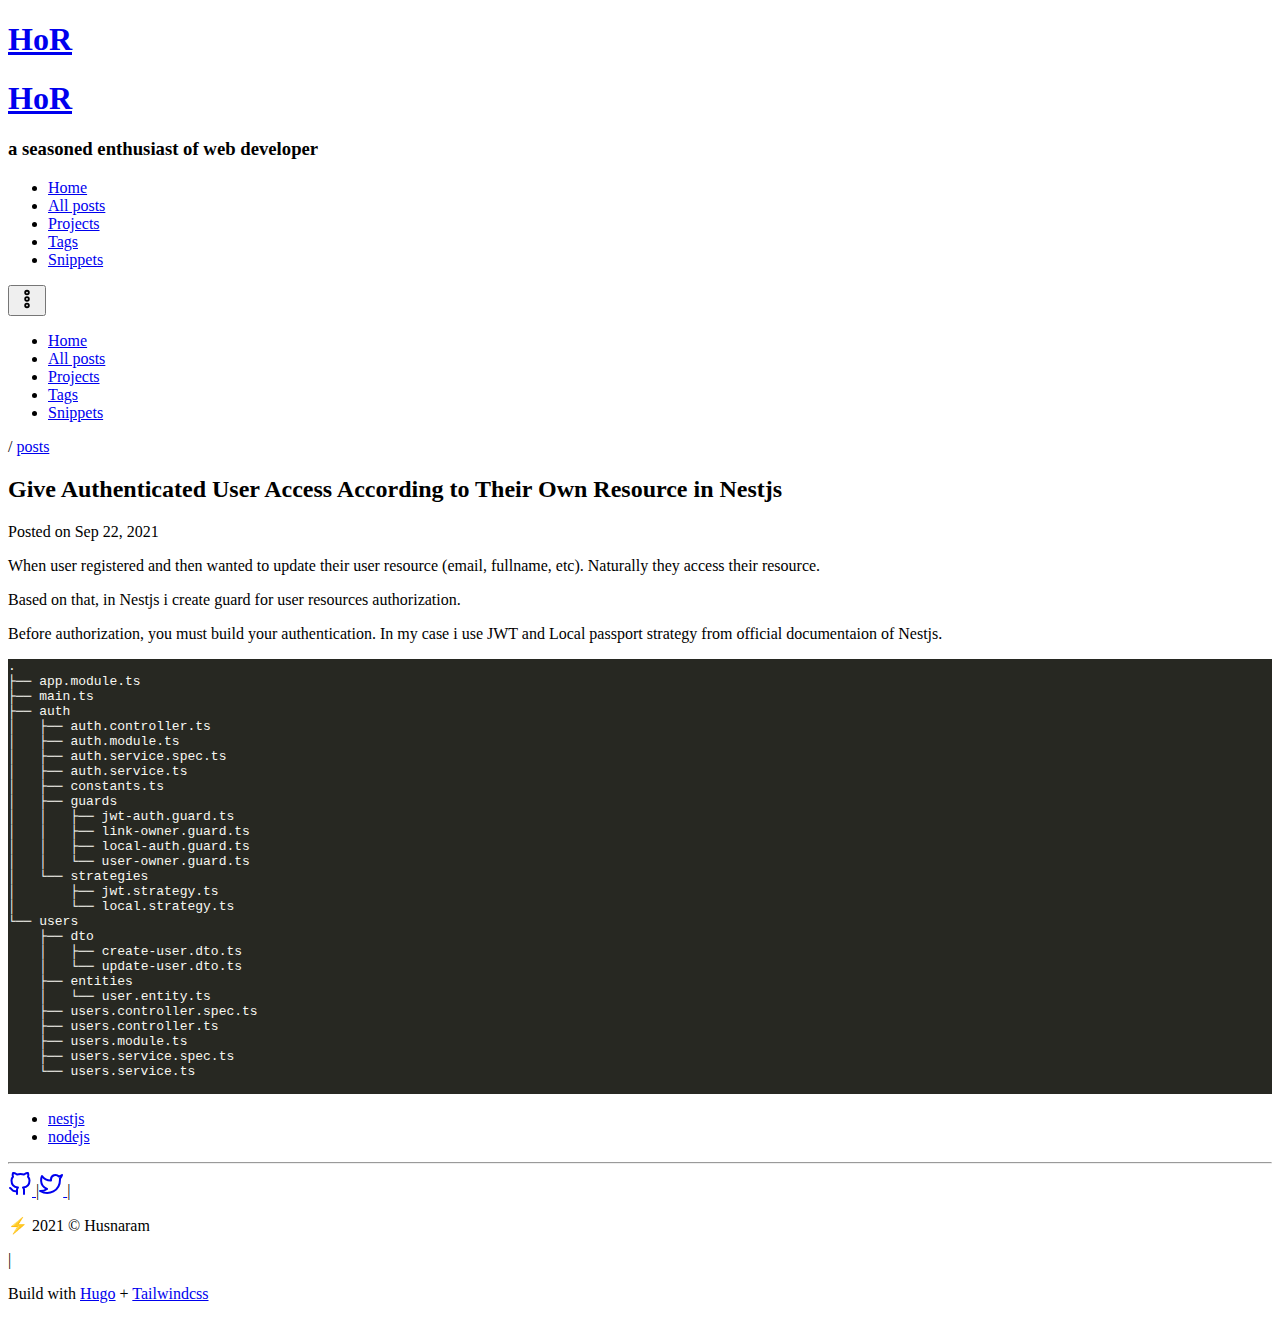
<file: posts/give-authenticated-user-access-according-to-their-own-resource-in-nestjs/index.html>
<!doctype html><html lang=en><meta http-equiv=content-type content="text/html" charset=utf-8>
<meta http-equiv=x-ua-compatible content="IE=edge,chrome=1">
<meta name=viewport content="width=device-width,initial-scale=1">
<meta property="og:image" content>
<meta property="og:title" content="Give Authenticated User Access According to Their Own Resource in Nestjs">
<meta property="og:description" content="When user registered and then wanted to update their user resource (email, fullname, etc). Naturally they access their resource.
Based on that, in Nestjs i create guard for user resources authorization.
Before authorization, you must build your authentication. In my case i use JWT and Local passport strategy from official documentaion of Nestjs.
. ├── app.module.ts ├── main.ts ├── auth │ ├── auth.controller.ts │ ├── auth.module.ts │ ├── auth.service.spec.ts │ ├── auth.">
<meta property="og:type" content="article">
<meta property="og:url" content="https://husnaram.github.io/posts/give-authenticated-user-access-according-to-their-own-resource-in-nestjs/"><meta property="article:section" content="posts">
<meta property="article:published_time" content="2021-09-22T14:37:56+07:00">
<meta property="article:modified_time" content="2021-09-22T14:37:56+07:00">
<meta name=twitter:card content="summary">
<meta name=twitter:title content="Give Authenticated User Access According to Their Own Resource in Nestjs">
<meta name=twitter:description content="When user registered and then wanted to update their user resource (email, fullname, etc). Naturally they access their resource.
Based on that, in Nestjs i create guard for user resources authorization.
Before authorization, you must build your authentication. In my case i use JWT and Local passport strategy from official documentaion of Nestjs.
. ├── app.module.ts ├── main.ts ├── auth │ ├── auth.controller.ts │ ├── auth.module.ts │ ├── auth.service.spec.ts │ ├── auth.">
<script async src="https://www.googletagmanager.com/gtag/js?id=G-RS9P1M1Z2P"></script>
<script>var doNotTrack=!1;if(!doNotTrack){window.dataLayer=window.dataLayer||[];function gtag(){dataLayer.push(arguments)}gtag('js',new Date),gtag('config','G-RS9P1M1Z2P',{anonymize_ip:!1})}</script>
<title>Give Authenticated User Access According to Their Own Resource in Nestjs - Husnaram</title><meta name=description content>
<link rel=stylesheet href="https://husnaram.github.io/css/styles.min.f131fa785f9bf59e43e1608deea9970ffc4c6bd35cf31bbe3b6063a611f60a83.css" integrity="sha256-8TH6eF+b9Z5D4WCN7qmXD/xMa9Nc8xu+O2BjphH2CoM=">
<script defer language=javascript type=text/javascript src=https://husnaram.github.io/js/main.js></script><body>
<div class="text-gray-800 md:w-8/12 md:mx-auto">
<div class="md:grid md:grid-cols-12">
<div class="hidden md:flow-root md:col-span-1">
<div class="bg-gray-700 py-2 flex items-center justify-center shadow-md md:h-16">
<h1 class="text-2xl text-white font-bold font-mono border-b-3 border-yellow-500 hover:bg-red-400">
<a href=https://husnaram.github.io/>HoR</a>
</h1>
</div>
</div>
<div class=md:col-span-11>
<header class="py-2 bg-yellow-100 space-y-3 md:py-5">
<div class="flex items-center justify-between">
<div class="flex items-center space-x-2">
<div class="p-2 bg-gray-700 md:hidden">
<a class="text-white font-bold font-mono hover:bg-red-400" href=https://husnaram.github.io/>
<h1 class="text-lg border-b-2 border-yellow-500">
HoR
</h1>
</a>
</div>
<h3 class="text-sm font-bold tracking-wider md:pl-2">
a seasoned enthusiast of web developer
</h3>
</div>
<div class="hidden md:flow-root md:font-mono md:text-sm">
<ul class="pr-3 flex items-center space-x-3">
<li>
<a href=https://husnaram.github.io/ class="pb-1 border-b-3 border-yellow-400 hover:bg-red-400">Home</a>
</li>
<li>
<a href=https://husnaram.github.io/posts class="pb-1 border-b-3 border-yellow-400 hover:bg-red-400">All posts</a>
</li>
<li>
<a href=https://husnaram.github.io/projects class="pb-1 border-b-3 border-yellow-400 hover:bg-red-400">Projects</a>
</li>
<li>
<a href=https://husnaram.github.io/tags class="pb-1 border-b-3 border-yellow-400 hover:bg-red-400">Tags</a>
</li>
<li>
<a href=https://husnaram.github.io/snippets class="pb-1 border-b-3 border-yellow-400 hover:bg-red-400">Snippets</a>
</li>
</ul>
</div>
<div class="text-right pr-3 md:hidden">
<button onclick=dropdownToggle() id=dropdown-toggle class=outline-none><svg xmlns="http://www.w3.org/2000/svg" viewBox="-9 -2 24 24" width="22" height="22" preserveAspectRatio="xMinYMin" class="fill-current"><path d="M3 4a1 1 0 100-2 1 1 0 000 2zm0 2a3 3 0 110-6 3 3 0 010 6zm0 14a3 3 0 110-6 3 3 0 010 6zm0-2a1 1 0 100-2 1 1 0 000 2zm0-5a3 3 0 110-6 3 3 0 010 6zm0-2a1 1 0 100-2 1 1 0 000 2z"/></svg>
</button>
</div>
</div>
<div class=hidden id=dropdown-mobile>
<ul class="flex flex-col text-sm items-center space-y-1">
<li class="border-b-2 border-yellow-500 hover:bg-red-400">
<a href=https://husnaram.github.io/>Home</a>
</li>
<li class="border-b-2 border-yellow-500 hover:bg-red-400">
<a href=https://husnaram.github.io/posts>All posts</a>
</li>
<li class="border-b-2 border-yellow-500 hover:bg-red-400">
<a href=https://husnaram.github.io/projects>Projects</a>
</li>
<li class="border-b-2 border-yellow-500 hover:bg-red-400">
<a href=https://husnaram.github.io/tags>Tags</a>
</li>
<li class="border-b-2 border-yellow-500 hover:bg-red-400">
<a href=https://husnaram.github.io/snippets>Snippets</a>
</li>
</ul>
</div>
</header><section class="pt-5 pb-3 px-2 border-t-8 border-l-8 border-r-8 border-yellow-100 text-sm space-y-6 md:px-3 md:text-base">
<div>
<div class=mb-2>
<div class="flex mb-4 font-mono text-xs text-gray-400 space-x-1">
<span>/</span>
<a href=https://husnaram.github.io/posts class="border-b-3 border-yellow-500 pb-0.5 hover:bg-red-400">posts</a>
</div>
<h2 class="mb-2 text-3xl text-mono font-bold tracking-wide post-title">
Give Authenticated User Access According to Their Own Resource in Nestjs
</h2>
<time class="text-sm font-mono text-gray-400">
Posted on Sep 22, 2021
</time>
</div>
<article class="prose max-w-none pt-2 pb-4"><p>When user registered and then wanted to update their user resource (email, fullname, etc). Naturally they access their resource.</p>
<p>Based on that, in Nestjs i create guard for user resources authorization.</p>
<p>Before authorization, you must build your authentication. In my case i use JWT and Local passport strategy from official documentaion of Nestjs.</p>
<div class=highlight><pre tabindex=0 style=color:#f8f8f2;background-color:#272822;-moz-tab-size:4;-o-tab-size:4;tab-size:4><code class=language-fallback data-lang=fallback>.
├── app.module.ts
├── main.ts
├── auth
│   ├── auth.controller.ts
│   ├── auth.module.ts
│   ├── auth.service.spec.ts
│   ├── auth.service.ts
│   ├── constants.ts
│   ├── guards
│   │   ├── jwt-auth.guard.ts
│   │   ├── link-owner.guard.ts
│   │   ├── local-auth.guard.ts
│   │   └── user-owner.guard.ts
│   └── strategies
│       ├── jwt.strategy.ts
│       └── local.strategy.ts
└── users
    ├── dto
    │	├── create-user.dto.ts
    │	└── update-user.dto.ts
    ├── entities
    │	└── user.entity.ts
    ├── users.controller.spec.ts
    ├── users.controller.ts
    ├── users.module.ts
    ├── users.service.spec.ts
    └── users.service.ts

</code></pre></div></article>
<ul class="lowercase pb-4 text-sm space-x-2 flex post-tags">
<li class=ml-2><a class="border-b-3 border-yellow-500 hover:bg-red-400" href=https://husnaram.github.io/tags/nestjs/>
nestjs
</a></li>
<li class=ml-2><a class="border-b-3 border-yellow-500 hover:bg-red-400" href=https://husnaram.github.io/tags/nodejs/>
nodejs
</a></li>
</ul>
</div>
<hr class="border-2 border-yellow-600 border-dashed">
</section><footer class="pb-4 px-2 border-b-8 border-l-8 border-r-8 border-yellow-100 font-mono text-sm text-center space-y-1 md:flex md:items-center md:px-3 md:text-left">
<div class="flex justify-center items-center"><a class="mr-1 px-1 border-b-3 border-yellow-500 hover:bg-red-500" href=https://github.com/husnaram title=GitHub><svg xmlns="http://www.w3.org/2000/svg" width="24" height="24" viewBox="0 0 24 24" fill="none" stroke="currentcolor" stroke-width="2" stroke-linecap="round" stroke-linejoin="round" class="w-4"><path d="M9 19c-5 1.5-5-2.5-7-3m14 6v-3.87a3.37 3.37.0 00-.94-2.61c3.14-.35 6.44-1.54 6.44-7A5.44 5.44.0 0020 4.77 5.07 5.07.0 0019.91 1S18.73.65 16 2.48a13.38 13.38.0 00-7 0C6.27.65 5.09 1 5.09 1A5.07 5.07.0 005 4.77 5.44 5.44.0 003.5 8.55c0 5.42 3.3 6.61 6.44 7A3.37 3.37.0 009 18.13V22"/></svg>
</a>
<span class=font-bold>|</span><a class="mr-1 px-1 border-b-3 border-yellow-500 hover:bg-red-500" href=https://twitter.com/husna_ram/ title=Twitter><svg xmlns="http://www.w3.org/2000/svg" width="24" height="24" viewBox="0 0 24 24" fill="none" stroke="currentcolor" stroke-width="2" stroke-linecap="round" stroke-linejoin="round" class="w-4"><path d="M23 3a10.9 10.9.0 01-3.14 1.53 4.48 4.48.0 00-7.86 3v1A10.66 10.66.0 013 4s-4 9 5 13a11.64 11.64.0 01-7 2c9 5 20 0 20-11.5a4.5 4.5.0 00-.08-.83A7.72 7.72.0 0023 3z"/></svg>
</a>
<span class=font-bold>|</span><p class="mx-1 px-1">
⚡️ 2021
© Husnaram
</p>
<span class="hidden md:flow-root font-bold">|</span>
</div>
<p class="block mx-1 px-1 md:flow-root">
Build with
<a href=https://gatsbyjs.com/ class="border-b-3 border-yellow-500 hover:bg-red-500">Hugo</a>
+
<a href=https://tailwindcss.com/ class="border-b-3 border-yellow-500 hover:bg-red-500">Tailwindcss</a>
</p>
</footer></div>
</div>
</div>
</body>
</html>
</file>
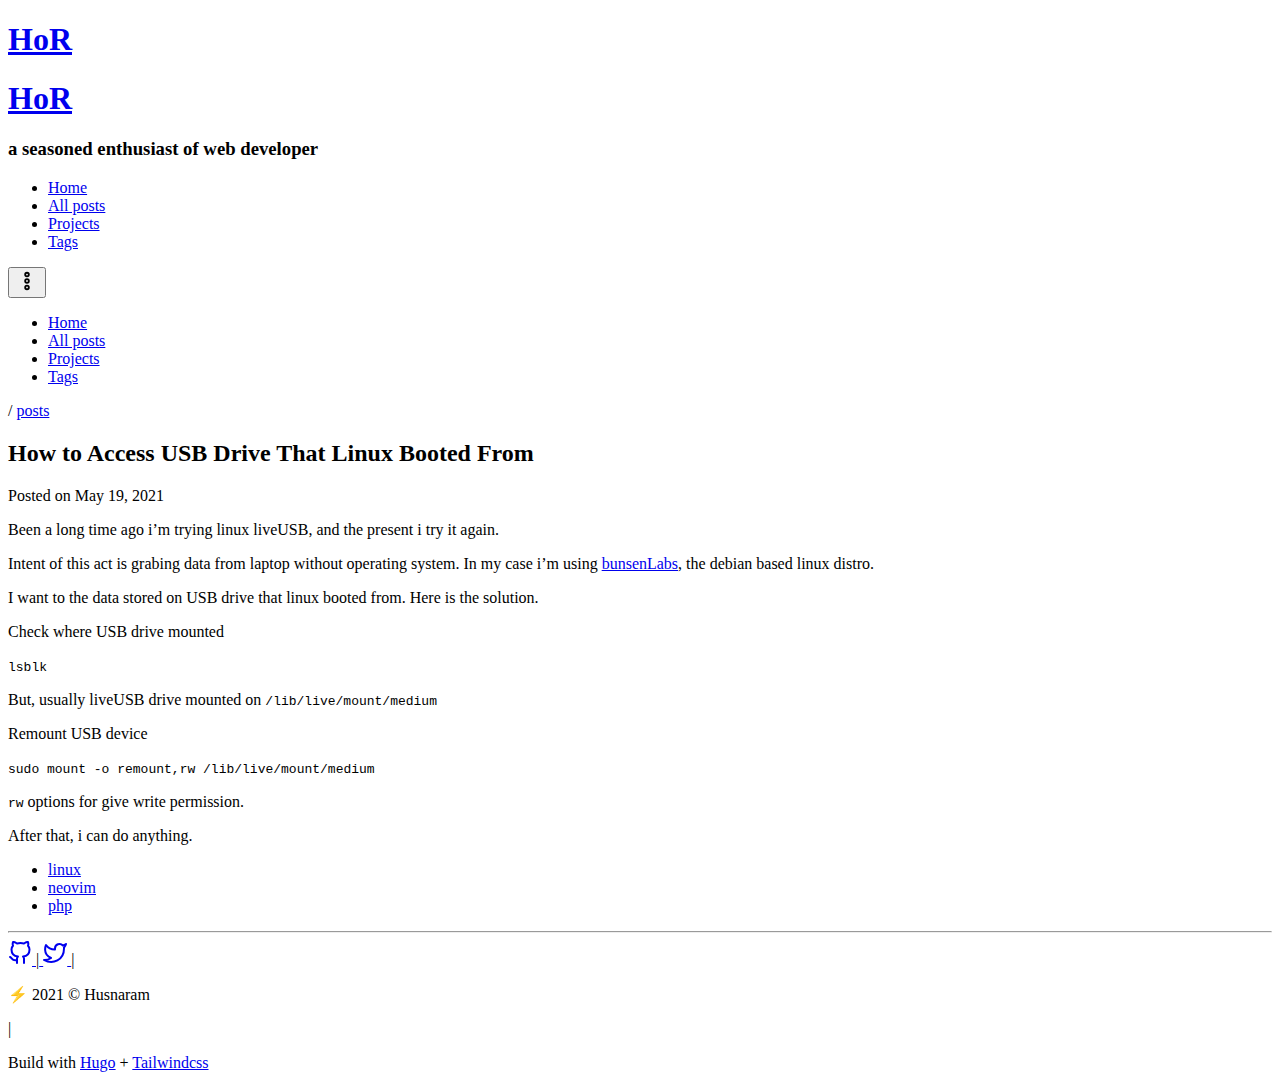
<file: posts/how-to-access-usb-drive-that-linux-booted-from/index.html>
<!DOCTYPE html>
<html lang="en"><meta http-equiv="Content-Type" content="text/html" charset="UTF-8" />
<meta http-equiv="X-UA-Compatible" content="IE=edge,chrome=1" />
<meta name="viewport" content="width=device-width, initial-scale=1.0" />
<meta property="og:image" content="" />

<meta property="og:title" content="How to Access USB Drive That Linux Booted From" />
<meta property="og:description" content="Been a long time ago i&rsquo;m trying linux liveUSB, and the present i try it again.
Intent of this act is grabing data from laptop without operating system. In my case i&rsquo;m using bunsenLabs, the debian based linux distro.
I want to the data stored on USB drive that linux booted from. Here is the solution.
Check where USB drive mounted
lsblk
But, usually liveUSB drive mounted on /lib/live/mount/medium
Remount USB device" />
<meta property="og:type" content="article" />
<meta property="og:url" content="https://husnaram.github.io/posts/how-to-access-usb-drive-that-linux-booted-from/" /><meta property="article:section" content="posts" />
<meta property="article:published_time" content="2021-05-19T11:22:50+07:00" />
<meta property="article:modified_time" content="2021-05-19T11:22:50+07:00" />

<meta name="twitter:card" content="summary"/>
<meta name="twitter:title" content="How to Access USB Drive That Linux Booted From"/>
<meta name="twitter:description" content="Been a long time ago i&rsquo;m trying linux liveUSB, and the present i try it again.
Intent of this act is grabing data from laptop without operating system. In my case i&rsquo;m using bunsenLabs, the debian based linux distro.
I want to the data stored on USB drive that linux booted from. Here is the solution.
Check where USB drive mounted
lsblk
But, usually liveUSB drive mounted on /lib/live/mount/medium
Remount USB device"/>
<title>How to Access USB Drive That Linux Booted From - Husnaram</title><meta name="description" content="" />

    
    <link rel="stylesheet" href="https://husnaram.github.io/css/styles.min.67627128c3f5fa22485e6c5ffe3d91002b6443119eb9eb197806939722ff761b.css" integrity="sha256-Z2JxKMP1+iJIXmxf/j2RACtkQxGeuesZeAaTlyL/dhs=" />


<script defer language="javascript" type="text/javascript" src="https://husnaram.github.io/js/main.js"></script><body>

    <div class="text-gray-800 md:w-8/12 md:mx-auto">
        <div class="md:grid md:grid-cols-12">
<div class="hidden md:flow-root md:col-span-1">
    <div class="bg-gray-700 py-2 flex items-center justify-center shadow-md md:h-16">
        <h1 class="text-2xl text-white font-bold font-mono border-b-3 border-yellow-500 hover:bg-red-400">
            <a href="https://husnaram.github.io/">HoR</a>
        </h1>
    </div>
</div>

<div class="md:col-span-11">
    <header class="py-2 bg-yellow-100 space-y-3 md:py-5">
        <div class="flex items-center justify-between">
            <div class="flex items-center space-x-2">

                
                <div class="p-2 bg-gray-700 md:hidden">
                    <a class="text-white font-bold font-mono hover:bg-red-400" href="https://husnaram.github.io/">
                        <h1 class="text-lg border-b-2 border-yellow-500">
                            HoR
                        </h1>
                    </a>
                </div>

                
                <h3 class="text-sm font-bold tracking-wider md:pl-2">
                    a seasoned enthusiast of web developer
                </h3>

            </div>
            <div class="hidden md:flow-root md:font-mono md:text-sm">
                <ul class="pr-3 flex items-center space-x-3">
                    
                    <li>
                        <a href="https://husnaram.github.io/" class="pb-1 border-b-3 border-yellow-400 hover:bg-red-400">Home</a>
                    </li>
                    
                    <li>
                        <a href="https://husnaram.github.io/posts" class="pb-1 border-b-3 border-yellow-400 hover:bg-red-400">All posts</a>
                    </li>
                    
                    <li>
                        <a href="https://husnaram.github.io/projects" class="pb-1 border-b-3 border-yellow-400 hover:bg-red-400">Projects</a>
                    </li>
                    
                    <li>
                        <a href="https://husnaram.github.io/tags" class="pb-1 border-b-3 border-yellow-400 hover:bg-red-400">Tags</a>
                    </li>
                    
                </ul>
            </div>
            <div class="text-right pr-3 md:hidden">
                <button onClick="dropdownToggle()" id="dropdown-toggle" class="outline-none">
                    <svg xmlns="http://www.w3.org/2000/svg" viewBox="-9 -2 24 24" width="22" height="22"
                        preserveAspectRatio="xMinYMin" class="fill-current">
                        <path
                            d="M3 4a1 1 0 1 0 0-2 1 1 0 0 0 0 2zm0 2a3 3 0 1 1 0-6 3 3 0 0 1 0 6zm0 14a3 3 0 1 1 0-6 3 3 0 0 1 0 6zm0-2a1 1 0 1 0 0-2 1 1 0 0 0 0 2zm0-5a3 3 0 1 1 0-6 3 3 0 0 1 0 6zm0-2a1 1 0 1 0 0-2 1 1 0 0 0 0 2z">
                        </path>
                    </svg>
                </button>
            </div>
        </div>

        
        <div class="hidden" id="dropdown-mobile">
            <ul class="flex flex-col text-sm items-center space-y-1">
                
                <li class="border-b-2 border-yellow-500 hover:bg-red-400">
                    <a href="https://husnaram.github.io/">Home</a>
                </li>
                
                <li class="border-b-2 border-yellow-500 hover:bg-red-400">
                    <a href="https://husnaram.github.io/posts">All posts</a>
                </li>
                
                <li class="border-b-2 border-yellow-500 hover:bg-red-400">
                    <a href="https://husnaram.github.io/projects">Projects</a>
                </li>
                
                <li class="border-b-2 border-yellow-500 hover:bg-red-400">
                    <a href="https://husnaram.github.io/tags">Tags</a>
                </li>
                
            </ul>
        </div>
    </header><section
                class="pt-5 pb-3 px-2 border-t-8 border-l-8 border-r-8 border-yellow-100 text-sm space-y-6 md:px-3 md:text-base">

<div>
    <div class="mb-2">
        <div class="flex mb-4 font-mono text-xs text-gray-400 space-x-1">
            <span>/</span>
            <a href="https://husnaram.github.io/posts" class="border-b-3 border-yellow-500 pb-0.5 hover:bg-red-400">posts</a>
        </div>
        <h2 class="mb-2 text-3xl text-mono font-bold tracking-wide post-title">
            How to Access USB Drive That Linux Booted From
        </h2>
        <time class="text-sm font-mono text-gray-400">
            Posted on May 19, 2021
        </time>
    </div>

    <article class="prose max-w-none pt-2 pb-4"><p>Been a long time ago i&rsquo;m trying linux liveUSB, and the present i try it again.</p>
<p>Intent of this act is grabing data from laptop without operating system. In my case i&rsquo;m using <a href="https://www.bunsenlabs.org/">bunsenLabs</a>, the debian based linux distro.</p>
<p>I want to the data stored on USB drive that linux booted from. Here is the solution.</p>
<p>Check where USB drive mounted</p>
<p><code>lsblk</code></p>
<p>But, usually liveUSB drive mounted on <code>/lib/live/mount/medium</code></p>
<p>Remount USB device</p>
<p><code>sudo mount -o remount,rw /lib/live/mount/medium</code></p>
<p><code>rw</code> options for give write permission.</p>
<p>After that, i can do anything.</p>
</article>

    
    <ul class="lowercase pb-4 text-sm space-x-2 flex post-tags">
        
        <li class="ml-2">
            <a class="border-b-3 border-yellow-500 hover:bg-red-400"
                href="https://husnaram.github.io/tags/linux/">
                linux
            </a>
        </li>
        
        <li class="ml-2">
            <a class="border-b-3 border-yellow-500 hover:bg-red-400"
                href="https://husnaram.github.io/tags/neovim/">
                neovim
            </a>
        </li>
        
        <li class="ml-2">
            <a class="border-b-3 border-yellow-500 hover:bg-red-400"
                href="https://husnaram.github.io/tags/php/">
                php
            </a>
        </li>
        
    </ul>

</div>

<hr class="border-2 border-yellow-600 border-dashed" />


            </section><footer
    class=" pb-4 px-2 border-b-8 border-l-8 border-r-8 border-yellow-100 font-mono text-sm text-center space-y-1 md:flex md:items-center md:px-3 md:text-left">
    <div class="flex justify-center items-center"><a class="mr-1 px-1 border-b-3 border-yellow-500 hover:bg-red-500" href="https://github.com/husnaram"
            title="GitHub">
            <svg xmlns="http://www.w3.org/2000/svg" width="24" height="24" viewBox="0 0 24 24" fill="none" stroke="currentColor" stroke-width="2" stroke-linecap="round" stroke-linejoin="round" class="w-4"><path d="M9 19c-5 1.5-5-2.5-7-3m14 6v-3.87a3.37 3.37 0 0 0-.94-2.61c3.14-.35 6.44-1.54 6.44-7A5.44 5.44 0 0 0 20 4.77 5.07 5.07 0 0 0 19.91 1S18.73.65 16 2.48a13.38 13.38 0 0 0-7 0C6.27.65 5.09 1 5.09 1A5.07 5.07 0 0 0 5 4.77a5.44 5.44 0 0 0-1.5 3.78c0 5.42 3.3 6.61 6.44 7A3.37 3.37 0 0 0 9 18.13V22"></path></svg>
        </a>
        <span class="font-bold">|</span><a class="mr-1 px-1 border-b-3 border-yellow-500 hover:bg-red-500" href="https://twitter.com/husna_ram/"
            title="Twitter">
            <svg xmlns="http://www.w3.org/2000/svg" width="24" height="24" viewBox="0 0 24 24" fill="none" stroke="currentColor" stroke-width="2" stroke-linecap="round" stroke-linejoin="round" class="w-4"><path d="M23 3a10.9 10.9 0 0 1-3.14 1.53 4.48 4.48 0 0 0-7.86 3v1A10.66 10.66 0 0 1 3 4s-4 9 5 13a11.64 11.64 0 0 1-7 2c9 5 20 0 20-11.5a4.5 4.5 0 0 0-.08-.83A7.72 7.72 0 0 0 23 3z"></path></svg>
        </a>
        <span class="font-bold">|</span><p class="mx-1 px-1">
            ⚡️ 2021
            
            © Husnaram
            
        </p>
        <span class="hidden md:flow-root font-bold">|</span>

    </div>
    <p class="block mx-1 px-1 md:flow-root">
        Build with
        <a href="https://gatsbyjs.com/" class="border-b-3 border-yellow-500 hover:bg-red-500">Hugo</a>
        +
        <a href="https://tailwindcss.com/" class="border-b-3 border-yellow-500 hover:bg-red-500">Tailwindcss</a>
    </p>
</footer></div>
    </div>
    </div>

</body>

</html>
</file>
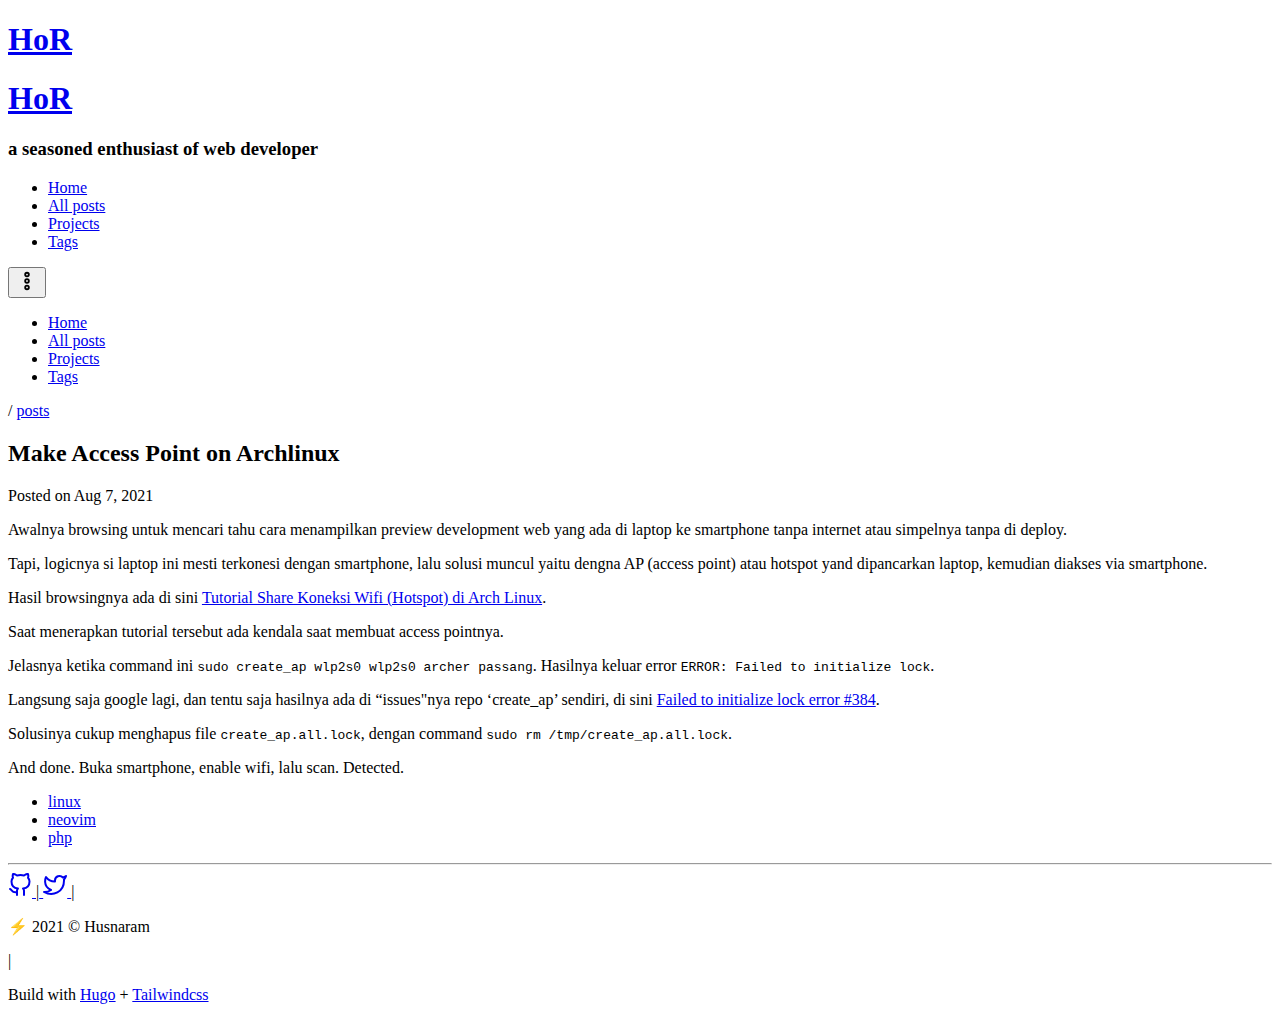
<file: posts/make-access-point-on-archlinux/index.html>
<!DOCTYPE html>
<html lang="en"><meta http-equiv="Content-Type" content="text/html" charset="UTF-8" />
<meta http-equiv="X-UA-Compatible" content="IE=edge,chrome=1" />
<meta name="viewport" content="width=device-width, initial-scale=1.0" />
<meta property="og:image" content="" />

<meta property="og:title" content="Make Access Point on Archlinux" />
<meta property="og:description" content="Awalnya browsing untuk mencari tahu cara menampilkan preview development web yang ada di laptop ke smartphone tanpa internet atau simpelnya tanpa di deploy.
Tapi, logicnya si laptop ini mesti terkonesi dengan smartphone, lalu solusi muncul yaitu dengna AP (access point) atau hotspot yand dipancarkan laptop, kemudian diakses via smartphone.
Hasil browsingnya ada di sini Tutorial Share Koneksi Wifi (Hotspot) di Arch Linux.
Saat menerapkan tutorial tersebut ada kendala saat membuat access pointnya." />
<meta property="og:type" content="article" />
<meta property="og:url" content="https://husnaram.github.io/posts/make-access-point-on-archlinux/" /><meta property="article:section" content="posts" />
<meta property="article:published_time" content="2021-08-07T19:42:19+07:00" />
<meta property="article:modified_time" content="2021-08-07T19:42:19+07:00" />

<meta name="twitter:card" content="summary"/>
<meta name="twitter:title" content="Make Access Point on Archlinux"/>
<meta name="twitter:description" content="Awalnya browsing untuk mencari tahu cara menampilkan preview development web yang ada di laptop ke smartphone tanpa internet atau simpelnya tanpa di deploy.
Tapi, logicnya si laptop ini mesti terkonesi dengan smartphone, lalu solusi muncul yaitu dengna AP (access point) atau hotspot yand dipancarkan laptop, kemudian diakses via smartphone.
Hasil browsingnya ada di sini Tutorial Share Koneksi Wifi (Hotspot) di Arch Linux.
Saat menerapkan tutorial tersebut ada kendala saat membuat access pointnya."/>
<title>Make Access Point on Archlinux - Husnaram</title><meta name="description" content="" />

    
    <link rel="stylesheet" href="https://husnaram.github.io/css/styles.min.67627128c3f5fa22485e6c5ffe3d91002b6443119eb9eb197806939722ff761b.css" integrity="sha256-Z2JxKMP1+iJIXmxf/j2RACtkQxGeuesZeAaTlyL/dhs=" />


<script defer language="javascript" type="text/javascript" src="https://husnaram.github.io/js/main.js"></script><body>

    <div class="text-gray-800 md:w-8/12 md:mx-auto">
        <div class="md:grid md:grid-cols-12">
<div class="hidden md:flow-root md:col-span-1">
    <div class="bg-gray-700 py-2 flex items-center justify-center shadow-md md:h-16">
        <h1 class="text-2xl text-white font-bold font-mono border-b-3 border-yellow-500 hover:bg-red-400">
            <a href="https://husnaram.github.io/">HoR</a>
        </h1>
    </div>
</div>

<div class="md:col-span-11">
    <header class="py-2 bg-yellow-100 space-y-3 md:py-5">
        <div class="flex items-center justify-between">
            <div class="flex items-center space-x-2">

                
                <div class="p-2 bg-gray-700 md:hidden">
                    <a class="text-white font-bold font-mono hover:bg-red-400" href="https://husnaram.github.io/">
                        <h1 class="text-lg border-b-2 border-yellow-500">
                            HoR
                        </h1>
                    </a>
                </div>

                
                <h3 class="text-sm font-bold tracking-wider md:pl-2">
                    a seasoned enthusiast of web developer
                </h3>

            </div>
            <div class="hidden md:flow-root md:font-mono md:text-sm">
                <ul class="pr-3 flex items-center space-x-3">
                    
                    <li>
                        <a href="https://husnaram.github.io/" class="pb-1 border-b-3 border-yellow-400 hover:bg-red-400">Home</a>
                    </li>
                    
                    <li>
                        <a href="https://husnaram.github.io/posts" class="pb-1 border-b-3 border-yellow-400 hover:bg-red-400">All posts</a>
                    </li>
                    
                    <li>
                        <a href="https://husnaram.github.io/projects" class="pb-1 border-b-3 border-yellow-400 hover:bg-red-400">Projects</a>
                    </li>
                    
                    <li>
                        <a href="https://husnaram.github.io/tags" class="pb-1 border-b-3 border-yellow-400 hover:bg-red-400">Tags</a>
                    </li>
                    
                </ul>
            </div>
            <div class="text-right pr-3 md:hidden">
                <button onClick="dropdownToggle()" id="dropdown-toggle" class="outline-none">
                    <svg xmlns="http://www.w3.org/2000/svg" viewBox="-9 -2 24 24" width="22" height="22"
                        preserveAspectRatio="xMinYMin" class="fill-current">
                        <path
                            d="M3 4a1 1 0 1 0 0-2 1 1 0 0 0 0 2zm0 2a3 3 0 1 1 0-6 3 3 0 0 1 0 6zm0 14a3 3 0 1 1 0-6 3 3 0 0 1 0 6zm0-2a1 1 0 1 0 0-2 1 1 0 0 0 0 2zm0-5a3 3 0 1 1 0-6 3 3 0 0 1 0 6zm0-2a1 1 0 1 0 0-2 1 1 0 0 0 0 2z">
                        </path>
                    </svg>
                </button>
            </div>
        </div>

        
        <div class="hidden" id="dropdown-mobile">
            <ul class="flex flex-col text-sm items-center space-y-1">
                
                <li class="border-b-2 border-yellow-500 hover:bg-red-400">
                    <a href="https://husnaram.github.io/">Home</a>
                </li>
                
                <li class="border-b-2 border-yellow-500 hover:bg-red-400">
                    <a href="https://husnaram.github.io/posts">All posts</a>
                </li>
                
                <li class="border-b-2 border-yellow-500 hover:bg-red-400">
                    <a href="https://husnaram.github.io/projects">Projects</a>
                </li>
                
                <li class="border-b-2 border-yellow-500 hover:bg-red-400">
                    <a href="https://husnaram.github.io/tags">Tags</a>
                </li>
                
            </ul>
        </div>
    </header><section
                class="pt-5 pb-3 px-2 border-t-8 border-l-8 border-r-8 border-yellow-100 text-sm space-y-6 md:px-3 md:text-base">

<div>
    <div class="mb-2">
        <div class="flex mb-4 font-mono text-xs text-gray-400 space-x-1">
            <span>/</span>
            <a href="https://husnaram.github.io/posts" class="border-b-3 border-yellow-500 pb-0.5 hover:bg-red-400">posts</a>
        </div>
        <h2 class="mb-2 text-3xl text-mono font-bold tracking-wide post-title">
            Make Access Point on Archlinux
        </h2>
        <time class="text-sm font-mono text-gray-400">
            Posted on Aug 7, 2021
        </time>
    </div>

    <article class="prose max-w-none pt-2 pb-4"><p>Awalnya browsing untuk mencari tahu cara menampilkan preview development web yang ada di laptop ke smartphone tanpa internet atau simpelnya tanpa di deploy.</p>
<p>Tapi, logicnya si laptop ini mesti terkonesi dengan smartphone, lalu solusi muncul yaitu dengna AP (access point) atau hotspot yand dipancarkan laptop, kemudian diakses via smartphone.</p>
<p>Hasil browsingnya ada di sini <a href="https://jagongoding.com/linux/arch-linux/tutorial-share-koneksi-wifi-hotspot-di-arch-linux/">Tutorial Share Koneksi Wifi (Hotspot) di Arch Linux</a>.</p>
<p>Saat menerapkan tutorial tersebut ada kendala saat membuat access pointnya.</p>
<p>Jelasnya ketika command ini <code>sudo create_ap wlp2s0 wlp2s0 archer passang</code>. Hasilnya keluar error <code>ERROR: Failed to initialize lock</code>.</p>
<p>Langsung saja google lagi, dan tentu saja hasilnya ada di &ldquo;issues&quot;nya repo &lsquo;create_ap&rsquo; sendiri, di sini <a href="https://github.com/oblique/create_ap/issues/384">Failed to initialize lock error #384</a>.</p>
<p>Solusinya cukup menghapus file <code>create_ap.all.lock</code>, dengan command <code>sudo rm /tmp/create_ap.all.lock</code>.</p>
<p>And done. Buka smartphone, enable wifi, lalu scan. Detected.</p>
</article>

    
    <ul class="lowercase pb-4 text-sm space-x-2 flex post-tags">
        
        <li class="ml-2">
            <a class="border-b-3 border-yellow-500 hover:bg-red-400"
                href="https://husnaram.github.io/tags/linux/">
                linux
            </a>
        </li>
        
        <li class="ml-2">
            <a class="border-b-3 border-yellow-500 hover:bg-red-400"
                href="https://husnaram.github.io/tags/neovim/">
                neovim
            </a>
        </li>
        
        <li class="ml-2">
            <a class="border-b-3 border-yellow-500 hover:bg-red-400"
                href="https://husnaram.github.io/tags/php/">
                php
            </a>
        </li>
        
    </ul>

</div>

<hr class="border-2 border-yellow-600 border-dashed" />


            </section><footer
    class=" pb-4 px-2 border-b-8 border-l-8 border-r-8 border-yellow-100 font-mono text-sm text-center space-y-1 md:flex md:items-center md:px-3 md:text-left">
    <div class="flex justify-center items-center"><a class="mr-1 px-1 border-b-3 border-yellow-500 hover:bg-red-500" href="https://github.com/husnaram"
            title="GitHub">
            <svg xmlns="http://www.w3.org/2000/svg" width="24" height="24" viewBox="0 0 24 24" fill="none" stroke="currentColor" stroke-width="2" stroke-linecap="round" stroke-linejoin="round" class="w-4"><path d="M9 19c-5 1.5-5-2.5-7-3m14 6v-3.87a3.37 3.37 0 0 0-.94-2.61c3.14-.35 6.44-1.54 6.44-7A5.44 5.44 0 0 0 20 4.77 5.07 5.07 0 0 0 19.91 1S18.73.65 16 2.48a13.38 13.38 0 0 0-7 0C6.27.65 5.09 1 5.09 1A5.07 5.07 0 0 0 5 4.77a5.44 5.44 0 0 0-1.5 3.78c0 5.42 3.3 6.61 6.44 7A3.37 3.37 0 0 0 9 18.13V22"></path></svg>
        </a>
        <span class="font-bold">|</span><a class="mr-1 px-1 border-b-3 border-yellow-500 hover:bg-red-500" href="https://twitter.com/husna_ram/"
            title="Twitter">
            <svg xmlns="http://www.w3.org/2000/svg" width="24" height="24" viewBox="0 0 24 24" fill="none" stroke="currentColor" stroke-width="2" stroke-linecap="round" stroke-linejoin="round" class="w-4"><path d="M23 3a10.9 10.9 0 0 1-3.14 1.53 4.48 4.48 0 0 0-7.86 3v1A10.66 10.66 0 0 1 3 4s-4 9 5 13a11.64 11.64 0 0 1-7 2c9 5 20 0 20-11.5a4.5 4.5 0 0 0-.08-.83A7.72 7.72 0 0 0 23 3z"></path></svg>
        </a>
        <span class="font-bold">|</span><p class="mx-1 px-1">
            ⚡️ 2021
            
            © Husnaram
            
        </p>
        <span class="hidden md:flow-root font-bold">|</span>

    </div>
    <p class="block mx-1 px-1 md:flow-root">
        Build with
        <a href="https://gatsbyjs.com/" class="border-b-3 border-yellow-500 hover:bg-red-500">Hugo</a>
        +
        <a href="https://tailwindcss.com/" class="border-b-3 border-yellow-500 hover:bg-red-500">Tailwindcss</a>
    </p>
</footer></div>
    </div>
    </div>

</body>

</html>
</file>
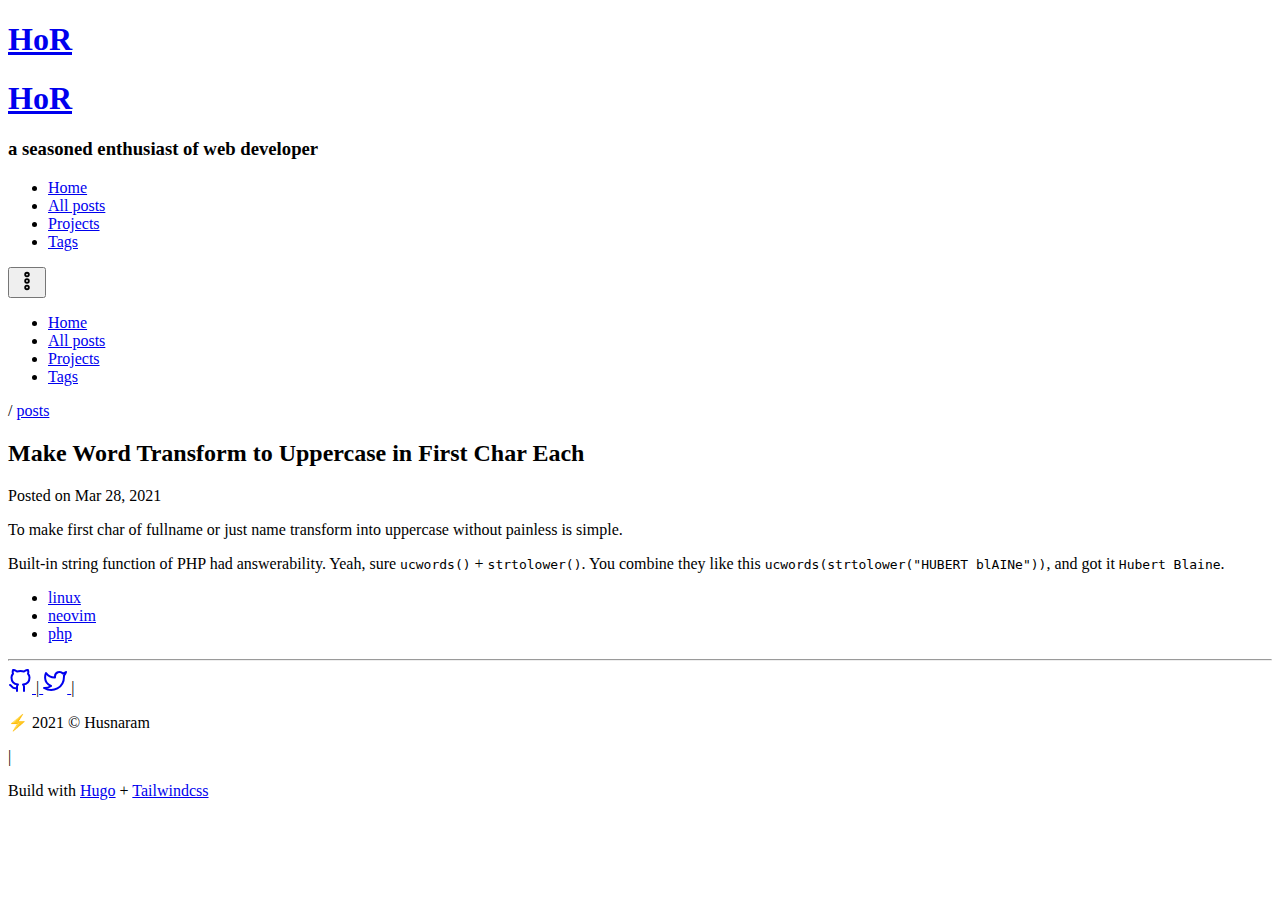
<file: posts/make-word-transform-to-uppercase-in-first-char-each/index.html>
<!DOCTYPE html>
<html lang="en"><meta http-equiv="Content-Type" content="text/html" charset="UTF-8" />
<meta http-equiv="X-UA-Compatible" content="IE=edge,chrome=1" />
<meta name="viewport" content="width=device-width, initial-scale=1.0" />
<meta property="og:image" content="" />

<meta property="og:title" content="Make Word Transform to Uppercase in First Char Each" />
<meta property="og:description" content="To make first char of fullname or just name transform into uppercase without painless is simple.
Built-in string function of PHP had answerability. Yeah, sure ucwords() &#43; strtolower(). You combine they like this ucwords(strtolower(&quot;HUBERT blAINe&quot;)), and got it Hubert Blaine." />
<meta property="og:type" content="article" />
<meta property="og:url" content="https://husnaram.github.io/posts/make-word-transform-to-uppercase-in-first-char-each/" /><meta property="article:section" content="posts" />
<meta property="article:published_time" content="2021-03-28T21:32:02+07:00" />
<meta property="article:modified_time" content="2021-03-28T21:32:02+07:00" />

<meta name="twitter:card" content="summary"/>
<meta name="twitter:title" content="Make Word Transform to Uppercase in First Char Each"/>
<meta name="twitter:description" content="To make first char of fullname or just name transform into uppercase without painless is simple.
Built-in string function of PHP had answerability. Yeah, sure ucwords() &#43; strtolower(). You combine they like this ucwords(strtolower(&quot;HUBERT blAINe&quot;)), and got it Hubert Blaine."/>
<title>Make Word Transform to Uppercase in First Char Each - Husnaram</title><meta name="description" content="" />

    
    <link rel="stylesheet" href="https://husnaram.github.io/css/styles.min.67627128c3f5fa22485e6c5ffe3d91002b6443119eb9eb197806939722ff761b.css" integrity="sha256-Z2JxKMP1+iJIXmxf/j2RACtkQxGeuesZeAaTlyL/dhs=" />


<script defer language="javascript" type="text/javascript" src="https://husnaram.github.io/js/main.js"></script><body>

    <div class="text-gray-800 md:w-8/12 md:mx-auto">
        <div class="md:grid md:grid-cols-12">
<div class="hidden md:flow-root md:col-span-1">
    <div class="bg-gray-700 py-2 flex items-center justify-center shadow-md md:h-16">
        <h1 class="text-2xl text-white font-bold font-mono border-b-3 border-yellow-500 hover:bg-red-400">
            <a href="https://husnaram.github.io/">HoR</a>
        </h1>
    </div>
</div>

<div class="md:col-span-11">
    <header class="py-2 bg-yellow-100 space-y-3 md:py-5">
        <div class="flex items-center justify-between">
            <div class="flex items-center space-x-2">

                
                <div class="p-2 bg-gray-700 md:hidden">
                    <a class="text-white font-bold font-mono hover:bg-red-400" href="https://husnaram.github.io/">
                        <h1 class="text-lg border-b-2 border-yellow-500">
                            HoR
                        </h1>
                    </a>
                </div>

                
                <h3 class="text-sm font-bold tracking-wider md:pl-2">
                    a seasoned enthusiast of web developer
                </h3>

            </div>
            <div class="hidden md:flow-root md:font-mono md:text-sm">
                <ul class="pr-3 flex items-center space-x-3">
                    
                    <li>
                        <a href="https://husnaram.github.io/" class="pb-1 border-b-3 border-yellow-400 hover:bg-red-400">Home</a>
                    </li>
                    
                    <li>
                        <a href="https://husnaram.github.io/posts" class="pb-1 border-b-3 border-yellow-400 hover:bg-red-400">All posts</a>
                    </li>
                    
                    <li>
                        <a href="https://husnaram.github.io/projects" class="pb-1 border-b-3 border-yellow-400 hover:bg-red-400">Projects</a>
                    </li>
                    
                    <li>
                        <a href="https://husnaram.github.io/tags" class="pb-1 border-b-3 border-yellow-400 hover:bg-red-400">Tags</a>
                    </li>
                    
                </ul>
            </div>
            <div class="text-right pr-3 md:hidden">
                <button onClick="dropdownToggle()" id="dropdown-toggle" class="outline-none">
                    <svg xmlns="http://www.w3.org/2000/svg" viewBox="-9 -2 24 24" width="22" height="22"
                        preserveAspectRatio="xMinYMin" class="fill-current">
                        <path
                            d="M3 4a1 1 0 1 0 0-2 1 1 0 0 0 0 2zm0 2a3 3 0 1 1 0-6 3 3 0 0 1 0 6zm0 14a3 3 0 1 1 0-6 3 3 0 0 1 0 6zm0-2a1 1 0 1 0 0-2 1 1 0 0 0 0 2zm0-5a3 3 0 1 1 0-6 3 3 0 0 1 0 6zm0-2a1 1 0 1 0 0-2 1 1 0 0 0 0 2z">
                        </path>
                    </svg>
                </button>
            </div>
        </div>

        
        <div class="hidden" id="dropdown-mobile">
            <ul class="flex flex-col text-sm items-center space-y-1">
                
                <li class="border-b-2 border-yellow-500 hover:bg-red-400">
                    <a href="https://husnaram.github.io/">Home</a>
                </li>
                
                <li class="border-b-2 border-yellow-500 hover:bg-red-400">
                    <a href="https://husnaram.github.io/posts">All posts</a>
                </li>
                
                <li class="border-b-2 border-yellow-500 hover:bg-red-400">
                    <a href="https://husnaram.github.io/projects">Projects</a>
                </li>
                
                <li class="border-b-2 border-yellow-500 hover:bg-red-400">
                    <a href="https://husnaram.github.io/tags">Tags</a>
                </li>
                
            </ul>
        </div>
    </header><section
                class="pt-5 pb-3 px-2 border-t-8 border-l-8 border-r-8 border-yellow-100 text-sm space-y-6 md:px-3 md:text-base">

<div>
    <div class="mb-2">
        <div class="flex mb-4 font-mono text-xs text-gray-400 space-x-1">
            <span>/</span>
            <a href="https://husnaram.github.io/posts" class="border-b-3 border-yellow-500 pb-0.5 hover:bg-red-400">posts</a>
        </div>
        <h2 class="mb-2 text-3xl text-mono font-bold tracking-wide post-title">
            Make Word Transform to Uppercase in First Char Each
        </h2>
        <time class="text-sm font-mono text-gray-400">
            Posted on Mar 28, 2021
        </time>
    </div>

    <article class="prose max-w-none pt-2 pb-4"><p>To make first char of fullname or just name transform into uppercase without painless is simple.</p>
<p>Built-in string function of PHP had answerability. Yeah, sure <code>ucwords()</code> + <code>strtolower()</code>. You combine they like this <code>ucwords(strtolower(&quot;HUBERT blAINe&quot;))</code>, and got it <code>Hubert Blaine</code>.</p>
</article>

    
    <ul class="lowercase pb-4 text-sm space-x-2 flex post-tags">
        
        <li class="ml-2">
            <a class="border-b-3 border-yellow-500 hover:bg-red-400"
                href="https://husnaram.github.io/tags/linux/">
                linux
            </a>
        </li>
        
        <li class="ml-2">
            <a class="border-b-3 border-yellow-500 hover:bg-red-400"
                href="https://husnaram.github.io/tags/neovim/">
                neovim
            </a>
        </li>
        
        <li class="ml-2">
            <a class="border-b-3 border-yellow-500 hover:bg-red-400"
                href="https://husnaram.github.io/tags/php/">
                php
            </a>
        </li>
        
    </ul>

</div>

<hr class="border-2 border-yellow-600 border-dashed" />


            </section><footer
    class=" pb-4 px-2 border-b-8 border-l-8 border-r-8 border-yellow-100 font-mono text-sm text-center space-y-1 md:flex md:items-center md:px-3 md:text-left">
    <div class="flex justify-center items-center"><a class="mr-1 px-1 border-b-3 border-yellow-500 hover:bg-red-500" href="https://github.com/husnaram"
            title="GitHub">
            <svg xmlns="http://www.w3.org/2000/svg" width="24" height="24" viewBox="0 0 24 24" fill="none" stroke="currentColor" stroke-width="2" stroke-linecap="round" stroke-linejoin="round" class="w-4"><path d="M9 19c-5 1.5-5-2.5-7-3m14 6v-3.87a3.37 3.37 0 0 0-.94-2.61c3.14-.35 6.44-1.54 6.44-7A5.44 5.44 0 0 0 20 4.77 5.07 5.07 0 0 0 19.91 1S18.73.65 16 2.48a13.38 13.38 0 0 0-7 0C6.27.65 5.09 1 5.09 1A5.07 5.07 0 0 0 5 4.77a5.44 5.44 0 0 0-1.5 3.78c0 5.42 3.3 6.61 6.44 7A3.37 3.37 0 0 0 9 18.13V22"></path></svg>
        </a>
        <span class="font-bold">|</span><a class="mr-1 px-1 border-b-3 border-yellow-500 hover:bg-red-500" href="https://twitter.com/husna_ram/"
            title="Twitter">
            <svg xmlns="http://www.w3.org/2000/svg" width="24" height="24" viewBox="0 0 24 24" fill="none" stroke="currentColor" stroke-width="2" stroke-linecap="round" stroke-linejoin="round" class="w-4"><path d="M23 3a10.9 10.9 0 0 1-3.14 1.53 4.48 4.48 0 0 0-7.86 3v1A10.66 10.66 0 0 1 3 4s-4 9 5 13a11.64 11.64 0 0 1-7 2c9 5 20 0 20-11.5a4.5 4.5 0 0 0-.08-.83A7.72 7.72 0 0 0 23 3z"></path></svg>
        </a>
        <span class="font-bold">|</span><p class="mx-1 px-1">
            ⚡️ 2021
            
            © Husnaram
            
        </p>
        <span class="hidden md:flow-root font-bold">|</span>

    </div>
    <p class="block mx-1 px-1 md:flow-root">
        Build with
        <a href="https://gatsbyjs.com/" class="border-b-3 border-yellow-500 hover:bg-red-500">Hugo</a>
        +
        <a href="https://tailwindcss.com/" class="border-b-3 border-yellow-500 hover:bg-red-500">Tailwindcss</a>
    </p>
</footer></div>
    </div>
    </div>

</body>

</html>
</file>
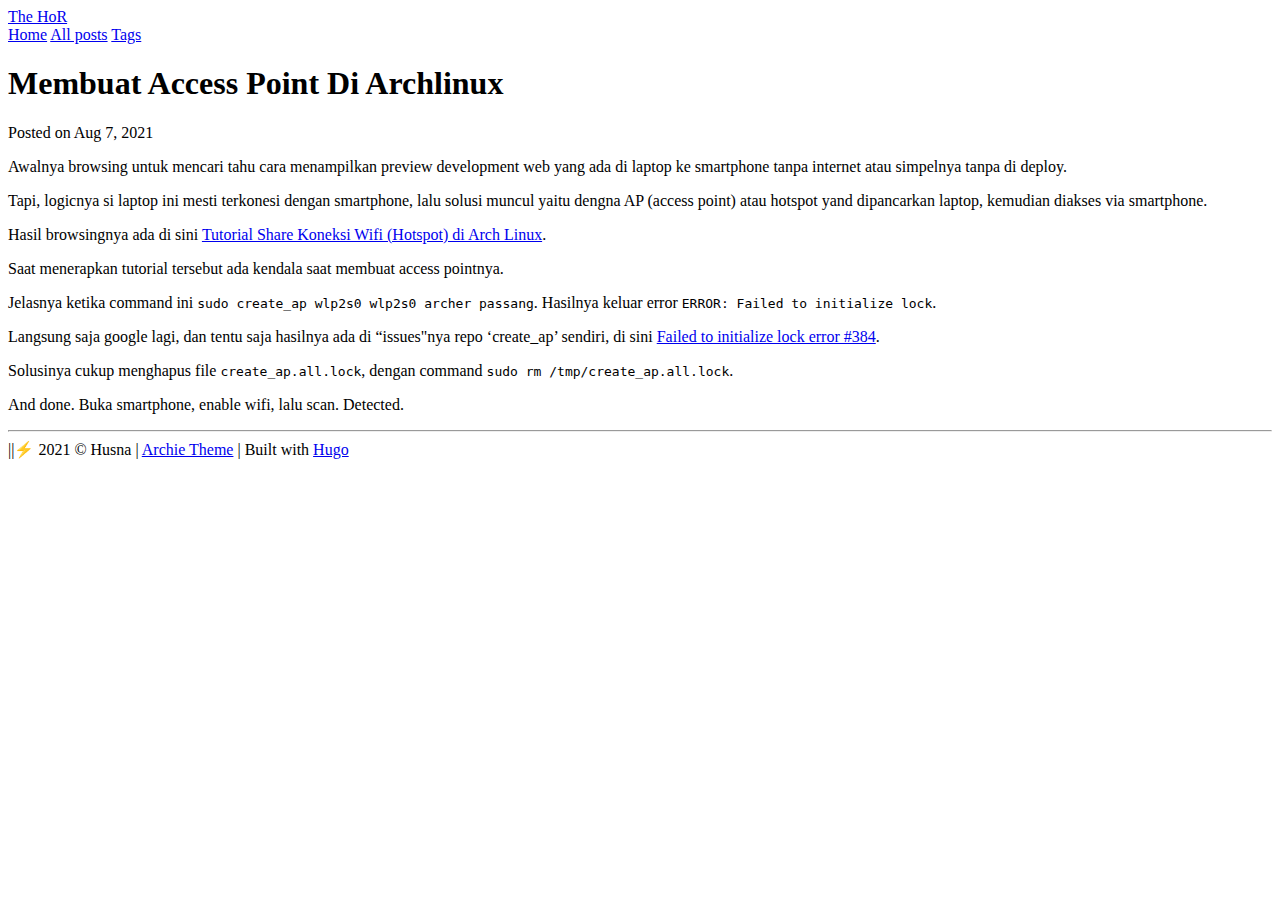
<file: posts/membuat-access-point-di-archlinux/index.html>
<!DOCTYPE html>
<html><head>
	<meta charset="utf-8" />
	<meta http-equiv="X-UA-Compatible" content="IE=edge"><title>Membuat Access Point Di Archlinux - The HoR</title><meta name="viewport" content="width=device-width, initial-scale=1">
	<meta property="og:image" content=""/>
	
	<meta property="og:title" content="Membuat Access Point Di Archlinux" />
<meta property="og:description" content="Awalnya browsing untuk mencari tahu cara menampilkan preview development web yang ada di laptop ke smartphone tanpa internet atau simpelnya tanpa di deploy.
Tapi, logicnya si laptop ini mesti terkonesi dengan smartphone, lalu solusi muncul yaitu dengna AP (access point) atau hotspot yand dipancarkan laptop, kemudian diakses via smartphone.
Hasil browsingnya ada di sini Tutorial Share Koneksi Wifi (Hotspot) di Arch Linux.
Saat menerapkan tutorial tersebut ada kendala saat membuat access pointnya." />
<meta property="og:type" content="article" />
<meta property="og:url" content="https://husnaram.github.io/posts/membuat-access-point-di-archlinux/" /><meta property="article:section" content="posts" />
<meta property="article:published_time" content="2021-08-07T19:42:19+07:00" />
<meta property="article:modified_time" content="2021-08-07T19:42:19+07:00" />

<meta name="twitter:card" content="summary"/>
<meta name="twitter:title" content="Membuat Access Point Di Archlinux"/>
<meta name="twitter:description" content="Awalnya browsing untuk mencari tahu cara menampilkan preview development web yang ada di laptop ke smartphone tanpa internet atau simpelnya tanpa di deploy.
Tapi, logicnya si laptop ini mesti terkonesi dengan smartphone, lalu solusi muncul yaitu dengna AP (access point) atau hotspot yand dipancarkan laptop, kemudian diakses via smartphone.
Hasil browsingnya ada di sini Tutorial Share Koneksi Wifi (Hotspot) di Arch Linux.
Saat menerapkan tutorial tersebut ada kendala saat membuat access pointnya."/>
<script src="https://husnaram.github.io/js/feather.min.js"></script>
	

	<link href="https://husnaram.github.io/css/fonts.css" rel="stylesheet">
	

	<link rel="stylesheet" type="text/css" media="screen" href="https://husnaram.github.io/css/main.css" /><link rel="stylesheet" type="text/css" href="https://husnaram.github.io/css/dark.css" media="(prefers-color-scheme: dark)" />
	

	
</head>
<body>
        <div class="content"><header>
	<div class="main">
		<a href="https://husnaram.github.io/">The HoR</a>
	</div>
	<nav>
		
			<a href="/">Home</a>
		
			<a href="/posts">All posts</a>
		
			<a href="/tags">Tags</a>
		
	</nav>
</header>


<main>
	<article>
		<div class="title">
			<h1 class="title">Membuat Access Point Di Archlinux</h1>
			<div class="meta">Posted on Aug 7, 2021</div>
		</div>
		

			<section class="body">
				<p>Awalnya browsing untuk mencari tahu cara menampilkan preview development web yang ada di laptop ke smartphone tanpa internet atau simpelnya tanpa di deploy.</p>
<p>Tapi, logicnya si laptop ini mesti terkonesi dengan smartphone, lalu solusi muncul yaitu dengna AP (access point) atau hotspot yand dipancarkan laptop, kemudian diakses via smartphone.</p>
<p>Hasil browsingnya ada di sini <a href="https://jagongoding.com/linux/arch-linux/tutorial-share-koneksi-wifi-hotspot-di-arch-linux/">Tutorial Share Koneksi Wifi (Hotspot) di Arch Linux</a>.</p>
<p>Saat menerapkan tutorial tersebut ada kendala saat membuat access pointnya.</p>
<p>Jelasnya ketika command ini <code>sudo create_ap wlp2s0 wlp2s0 archer passang</code>. Hasilnya keluar error <code>ERROR: Failed to initialize lock</code>.</p>
<p>Langsung saja google lagi, dan tentu saja hasilnya ada di &ldquo;issues&quot;nya repo &lsquo;create_ap&rsquo; sendiri, di sini <a href="https://github.com/oblique/create_ap/issues/384">Failed to initialize lock error #384</a>.</p>
<p>Solusinya cukup menghapus file <code>create_ap.all.lock</code>, dengan command <code>sudo rm /tmp/create_ap.all.lock</code>.</p>
<p>And done. Buka smartphone, enable wifi, lalu scan. Detected.</p>

			</section>

			<div class="post-tags">
				
					
				
			</div>
	</article>
</main>

<footer>
	<hr><a class="soc" href="https://github.com/husnaram" title="GitHub"><i data-feather="github"></i></a>|<a class="soc" href="https://twitter.com/husna_ram/" title="Twitter"><i data-feather="twitter"></i></a>|⚡️
		2021  © Husna |  <a href="https://github.com/athul/archie">Archie Theme</a> | Built with <a href="https://gohugo.io">Hugo</a>
</footer>


	
<script>
	      feather.replace()
	</script></div>
    </body>
</html>
</file>
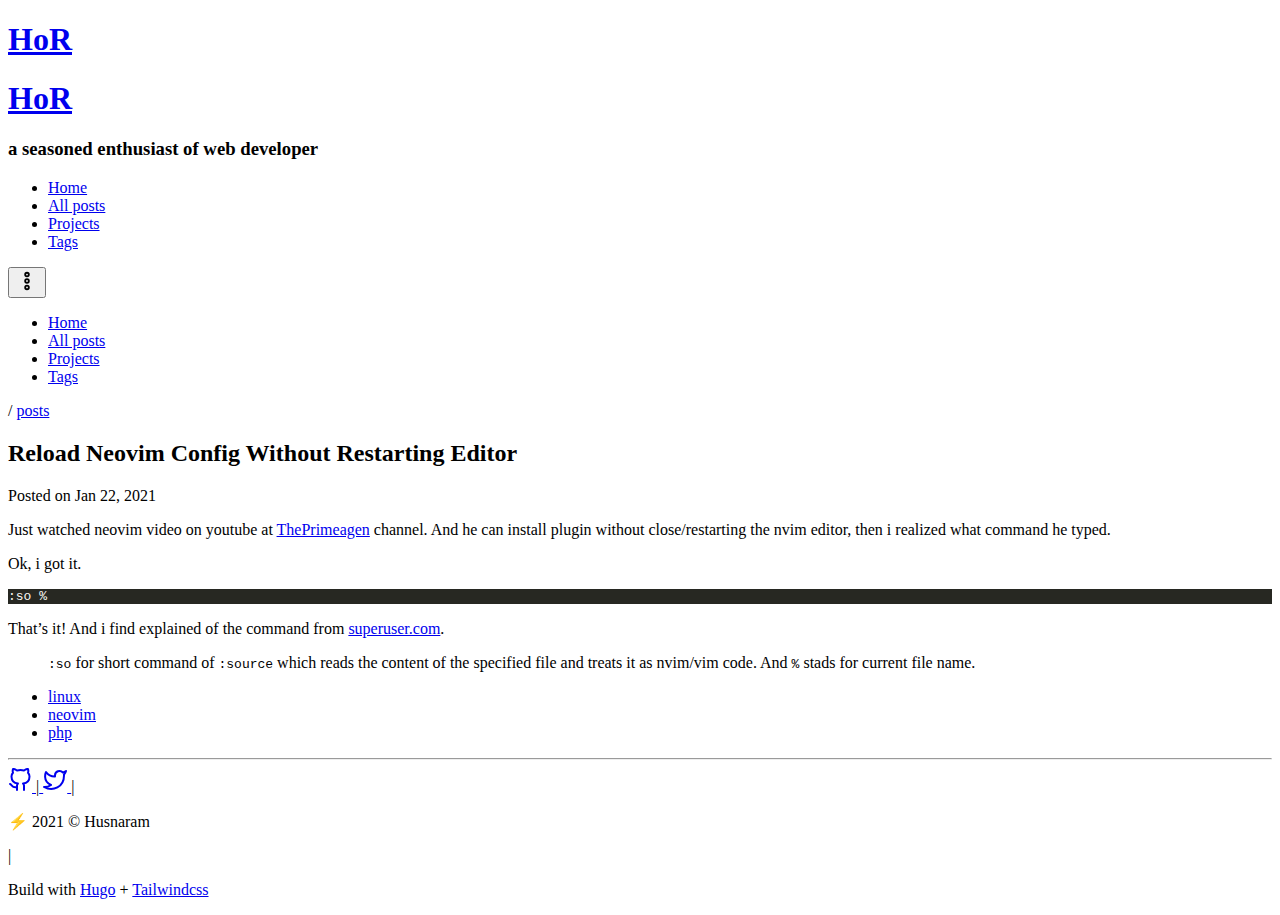
<file: posts/reload-neovim-config-without-restarting-editor/index.html>
<!DOCTYPE html>
<html lang="en"><meta http-equiv="Content-Type" content="text/html" charset="UTF-8" />
<meta http-equiv="X-UA-Compatible" content="IE=edge,chrome=1" />
<meta name="viewport" content="width=device-width, initial-scale=1.0" />
<meta property="og:image" content="" />

<meta property="og:title" content="Reload Neovim Config Without Restarting Editor" />
<meta property="og:description" content="Just watched neovim video on youtube at ThePrimeagen channel. And he can install plugin without close/restarting the nvim editor, then i realized what command he typed.
Ok, i got it.
:so % That&rsquo;s it! And i find explained of the command from superuser.com.
 :so for short command of :source which reads the content of the specified file and treats it as nvim/vim code. And % stads for current file name." />
<meta property="og:type" content="article" />
<meta property="og:url" content="https://husnaram.github.io/posts/reload-neovim-config-without-restarting-editor/" /><meta property="article:section" content="posts" />
<meta property="article:published_time" content="2021-01-22T08:42:03+07:00" />
<meta property="article:modified_time" content="2021-01-22T08:42:03+07:00" />

<meta name="twitter:card" content="summary"/>
<meta name="twitter:title" content="Reload Neovim Config Without Restarting Editor"/>
<meta name="twitter:description" content="Just watched neovim video on youtube at ThePrimeagen channel. And he can install plugin without close/restarting the nvim editor, then i realized what command he typed.
Ok, i got it.
:so % That&rsquo;s it! And i find explained of the command from superuser.com.
 :so for short command of :source which reads the content of the specified file and treats it as nvim/vim code. And % stads for current file name."/>
<title>Reload Neovim Config Without Restarting Editor - Husnaram</title><meta name="description" content="" />

    
    <link rel="stylesheet" href="https://husnaram.github.io/css/styles.min.67627128c3f5fa22485e6c5ffe3d91002b6443119eb9eb197806939722ff761b.css" integrity="sha256-Z2JxKMP1+iJIXmxf/j2RACtkQxGeuesZeAaTlyL/dhs=" />


<script defer language="javascript" type="text/javascript" src="https://husnaram.github.io/js/main.js"></script><body>

    <div class="text-gray-800 md:w-8/12 md:mx-auto">
        <div class="md:grid md:grid-cols-12">
<div class="hidden md:flow-root md:col-span-1">
    <div class="bg-gray-700 py-2 flex items-center justify-center shadow-md md:h-16">
        <h1 class="text-2xl text-white font-bold font-mono border-b-3 border-yellow-500 hover:bg-red-400">
            <a href="https://husnaram.github.io/">HoR</a>
        </h1>
    </div>
</div>

<div class="md:col-span-11">
    <header class="py-2 bg-yellow-100 space-y-3 md:py-5">
        <div class="flex items-center justify-between">
            <div class="flex items-center space-x-2">

                
                <div class="p-2 bg-gray-700 md:hidden">
                    <a class="text-white font-bold font-mono hover:bg-red-400" href="https://husnaram.github.io/">
                        <h1 class="text-lg border-b-2 border-yellow-500">
                            HoR
                        </h1>
                    </a>
                </div>

                
                <h3 class="text-sm font-bold tracking-wider md:pl-2">
                    a seasoned enthusiast of web developer
                </h3>

            </div>
            <div class="hidden md:flow-root md:font-mono md:text-sm">
                <ul class="pr-3 flex items-center space-x-3">
                    
                    <li>
                        <a href="https://husnaram.github.io/" class="pb-1 border-b-3 border-yellow-400 hover:bg-red-400">Home</a>
                    </li>
                    
                    <li>
                        <a href="https://husnaram.github.io/posts" class="pb-1 border-b-3 border-yellow-400 hover:bg-red-400">All posts</a>
                    </li>
                    
                    <li>
                        <a href="https://husnaram.github.io/projects" class="pb-1 border-b-3 border-yellow-400 hover:bg-red-400">Projects</a>
                    </li>
                    
                    <li>
                        <a href="https://husnaram.github.io/tags" class="pb-1 border-b-3 border-yellow-400 hover:bg-red-400">Tags</a>
                    </li>
                    
                </ul>
            </div>
            <div class="text-right pr-3 md:hidden">
                <button onClick="dropdownToggle()" id="dropdown-toggle" class="outline-none">
                    <svg xmlns="http://www.w3.org/2000/svg" viewBox="-9 -2 24 24" width="22" height="22"
                        preserveAspectRatio="xMinYMin" class="fill-current">
                        <path
                            d="M3 4a1 1 0 1 0 0-2 1 1 0 0 0 0 2zm0 2a3 3 0 1 1 0-6 3 3 0 0 1 0 6zm0 14a3 3 0 1 1 0-6 3 3 0 0 1 0 6zm0-2a1 1 0 1 0 0-2 1 1 0 0 0 0 2zm0-5a3 3 0 1 1 0-6 3 3 0 0 1 0 6zm0-2a1 1 0 1 0 0-2 1 1 0 0 0 0 2z">
                        </path>
                    </svg>
                </button>
            </div>
        </div>

        
        <div class="hidden" id="dropdown-mobile">
            <ul class="flex flex-col text-sm items-center space-y-1">
                
                <li class="border-b-2 border-yellow-500 hover:bg-red-400">
                    <a href="https://husnaram.github.io/">Home</a>
                </li>
                
                <li class="border-b-2 border-yellow-500 hover:bg-red-400">
                    <a href="https://husnaram.github.io/posts">All posts</a>
                </li>
                
                <li class="border-b-2 border-yellow-500 hover:bg-red-400">
                    <a href="https://husnaram.github.io/projects">Projects</a>
                </li>
                
                <li class="border-b-2 border-yellow-500 hover:bg-red-400">
                    <a href="https://husnaram.github.io/tags">Tags</a>
                </li>
                
            </ul>
        </div>
    </header><section
                class="pt-5 pb-3 px-2 border-t-8 border-l-8 border-r-8 border-yellow-100 text-sm space-y-6 md:px-3 md:text-base">

<div>
    <div class="mb-2">
        <div class="flex mb-4 font-mono text-xs text-gray-400 space-x-1">
            <span>/</span>
            <a href="https://husnaram.github.io/posts" class="border-b-3 border-yellow-500 pb-0.5 hover:bg-red-400">posts</a>
        </div>
        <h2 class="mb-2 text-3xl text-mono font-bold tracking-wide post-title">
            Reload Neovim Config Without Restarting Editor
        </h2>
        <time class="text-sm font-mono text-gray-400">
            Posted on Jan 22, 2021
        </time>
    </div>

    <article class="prose max-w-none pt-2 pb-4"><p>Just watched neovim video on youtube at <a href="https://www.youtube.com/channel/UC8ENHE5xdFSwx71u3fDH5Xw">ThePrimeagen</a> channel. And he can install plugin without close/restarting the nvim editor, then i realized what command he typed.</p>
<p>Ok, i got it.</p>
<div class="highlight"><pre tabindex="0" style="color:#f8f8f2;background-color:#272822;-moz-tab-size:4;-o-tab-size:4;tab-size:4"><code class="language-fallback" data-lang="fallback">:so %
</code></pre></div><p>That&rsquo;s it!
And i find explained of the command from <a href="https://superuser.com/questions/132029/how-do-you-reload-your-vimrc-file-without-restarting-vim">superuser.com</a>.</p>
<blockquote>
<p><code>:so</code> for short command of <code>:source</code> which reads the content of the specified file and treats it as nvim/vim code. And <code>%</code> stads for current file name.</p>
</blockquote>
</article>

    
    <ul class="lowercase pb-4 text-sm space-x-2 flex post-tags">
        
        <li class="ml-2">
            <a class="border-b-3 border-yellow-500 hover:bg-red-400"
                href="https://husnaram.github.io/tags/linux/">
                linux
            </a>
        </li>
        
        <li class="ml-2">
            <a class="border-b-3 border-yellow-500 hover:bg-red-400"
                href="https://husnaram.github.io/tags/neovim/">
                neovim
            </a>
        </li>
        
        <li class="ml-2">
            <a class="border-b-3 border-yellow-500 hover:bg-red-400"
                href="https://husnaram.github.io/tags/php/">
                php
            </a>
        </li>
        
    </ul>

</div>

<hr class="border-2 border-yellow-600 border-dashed" />


            </section><footer
    class=" pb-4 px-2 border-b-8 border-l-8 border-r-8 border-yellow-100 font-mono text-sm text-center space-y-1 md:flex md:items-center md:px-3 md:text-left">
    <div class="flex justify-center items-center"><a class="mr-1 px-1 border-b-3 border-yellow-500 hover:bg-red-500" href="https://github.com/husnaram"
            title="GitHub">
            <svg xmlns="http://www.w3.org/2000/svg" width="24" height="24" viewBox="0 0 24 24" fill="none" stroke="currentColor" stroke-width="2" stroke-linecap="round" stroke-linejoin="round" class="w-4"><path d="M9 19c-5 1.5-5-2.5-7-3m14 6v-3.87a3.37 3.37 0 0 0-.94-2.61c3.14-.35 6.44-1.54 6.44-7A5.44 5.44 0 0 0 20 4.77 5.07 5.07 0 0 0 19.91 1S18.73.65 16 2.48a13.38 13.38 0 0 0-7 0C6.27.65 5.09 1 5.09 1A5.07 5.07 0 0 0 5 4.77a5.44 5.44 0 0 0-1.5 3.78c0 5.42 3.3 6.61 6.44 7A3.37 3.37 0 0 0 9 18.13V22"></path></svg>
        </a>
        <span class="font-bold">|</span><a class="mr-1 px-1 border-b-3 border-yellow-500 hover:bg-red-500" href="https://twitter.com/husna_ram/"
            title="Twitter">
            <svg xmlns="http://www.w3.org/2000/svg" width="24" height="24" viewBox="0 0 24 24" fill="none" stroke="currentColor" stroke-width="2" stroke-linecap="round" stroke-linejoin="round" class="w-4"><path d="M23 3a10.9 10.9 0 0 1-3.14 1.53 4.48 4.48 0 0 0-7.86 3v1A10.66 10.66 0 0 1 3 4s-4 9 5 13a11.64 11.64 0 0 1-7 2c9 5 20 0 20-11.5a4.5 4.5 0 0 0-.08-.83A7.72 7.72 0 0 0 23 3z"></path></svg>
        </a>
        <span class="font-bold">|</span><p class="mx-1 px-1">
            ⚡️ 2021
            
            © Husnaram
            
        </p>
        <span class="hidden md:flow-root font-bold">|</span>

    </div>
    <p class="block mx-1 px-1 md:flow-root">
        Build with
        <a href="https://gatsbyjs.com/" class="border-b-3 border-yellow-500 hover:bg-red-500">Hugo</a>
        +
        <a href="https://tailwindcss.com/" class="border-b-3 border-yellow-500 hover:bg-red-500">Tailwindcss</a>
    </p>
</footer></div>
    </div>
    </div>

</body>

</html>
</file>
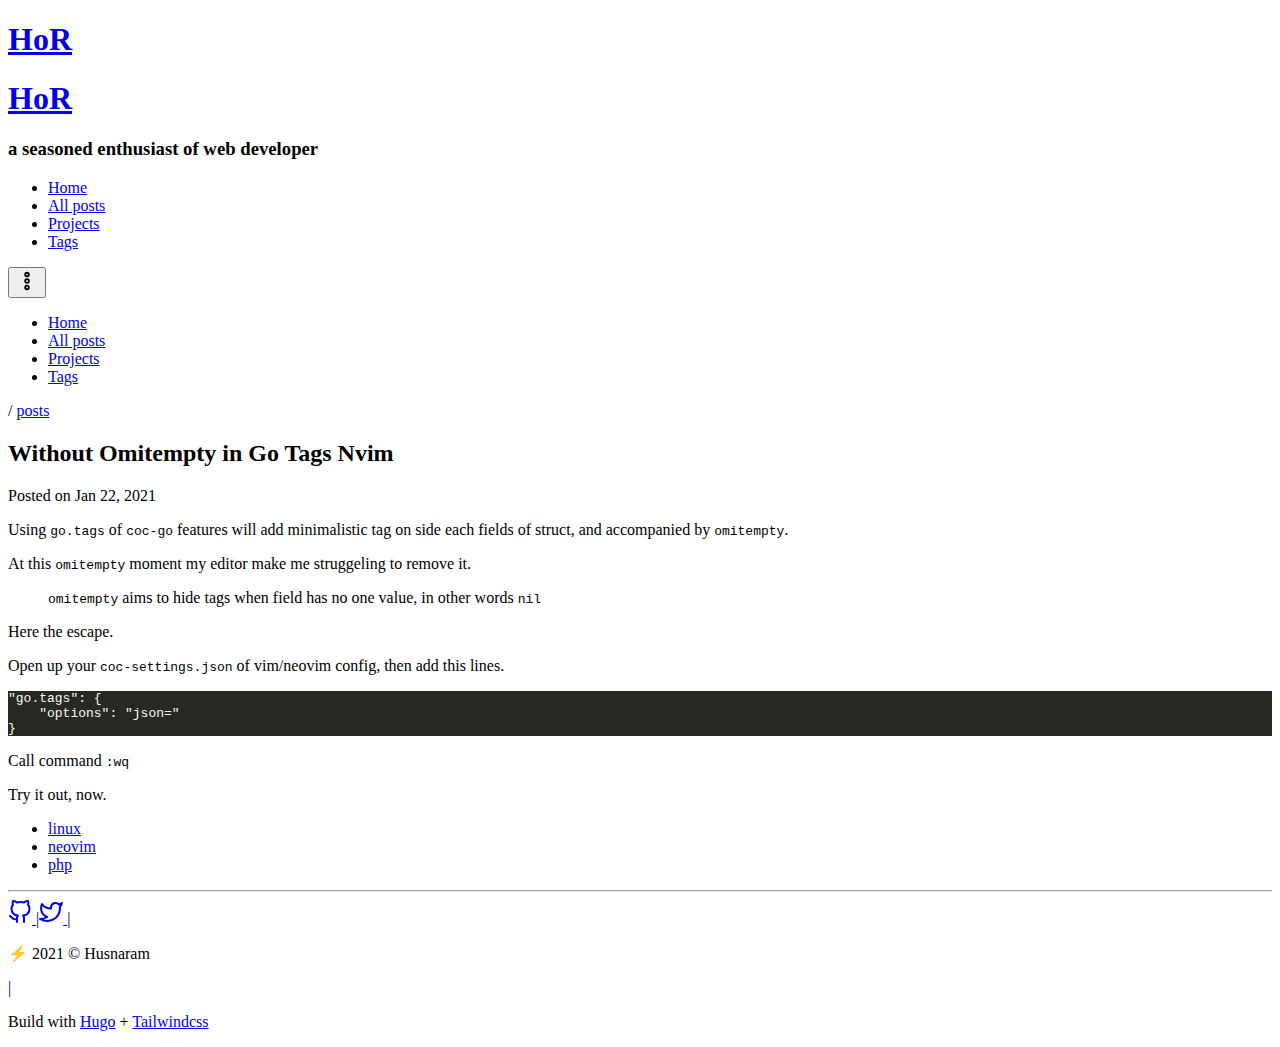
<file: posts/without-omitempty-in-go-tags-nvim/index.html>
<!doctype html><html lang=en><meta http-equiv=content-type content="text/html" charset=utf-8>
<meta http-equiv=x-ua-compatible content="IE=edge,chrome=1">
<meta name=viewport content="width=device-width,initial-scale=1">
<meta property="og:image" content>
<meta property="og:title" content="Without Omitempty in Go Tags Nvim">
<meta property="og:description" content="Using go.tags of coc-go features will add minimalistic tag on side each fields of struct, and accompanied by omitempty.
At this omitempty moment my editor make me struggeling to remove it.
 omitempty aims to hide tags when field has no one value, in other words nil
 Here the escape.
Open up your coc-settings.json of vim/neovim config, then add this lines.
&#34;go.tags&#34;: { &#34;options&#34;: &#34;json=&#34; } Call command :wq">
<meta property="og:type" content="article">
<meta property="og:url" content="https://husnaram.github.io/posts/without-omitempty-in-go-tags-nvim/"><meta property="article:section" content="posts">
<meta property="article:published_time" content="2021-01-22T08:54:36+07:00">
<meta property="article:modified_time" content="2021-01-22T08:54:36+07:00">
<meta name=twitter:card content="summary">
<meta name=twitter:title content="Without Omitempty in Go Tags Nvim">
<meta name=twitter:description content="Using go.tags of coc-go features will add minimalistic tag on side each fields of struct, and accompanied by omitempty.
At this omitempty moment my editor make me struggeling to remove it.
 omitempty aims to hide tags when field has no one value, in other words nil
 Here the escape.
Open up your coc-settings.json of vim/neovim config, then add this lines.
&#34;go.tags&#34;: { &#34;options&#34;: &#34;json=&#34; } Call command :wq">
<script async src="https://www.googletagmanager.com/gtag/js?id=G-RS9P1M1Z2P"></script>
<script>var doNotTrack=!1;if(!doNotTrack){window.dataLayer=window.dataLayer||[];function gtag(){dataLayer.push(arguments)}gtag('js',new Date),gtag('config','G-RS9P1M1Z2P',{anonymize_ip:!1})}</script>
<title>Without Omitempty in Go Tags Nvim - Husnaram</title><meta name=description content>
<link rel=stylesheet href=https://husnaram.github.io/css/styles.min.2edb36825b43e479fa9c30c967aa0f1c7dc6c8b731ce573d9e8119e32b187757.css integrity=sha256-Lts2gltD5Hn6nDDJZ6oPHH3GyLcxzlc9noEZ4ysYd1c=>
<script defer language=javascript type=text/javascript src=https://husnaram.github.io/js/main.js></script><body>
<div class="text-gray-800 md:w-8/12 md:mx-auto">
<div class="md:grid md:grid-cols-12">
<div class="hidden md:flow-root md:col-span-1">
<div class="bg-gray-700 py-2 flex items-center justify-center shadow-md md:h-16">
<h1 class="text-2xl text-white font-bold font-mono border-b-3 border-yellow-500 hover:bg-red-400">
<a href=https://husnaram.github.io/>HoR</a>
</h1>
</div>
</div>
<div class=md:col-span-11>
<header class="py-2 bg-yellow-100 space-y-3 md:py-5">
<div class="flex items-center justify-between">
<div class="flex items-center space-x-2">
<div class="p-2 bg-gray-700 md:hidden">
<a class="text-white font-bold font-mono hover:bg-red-400" href=https://husnaram.github.io/>
<h1 class="text-lg border-b-2 border-yellow-500">
HoR
</h1>
</a>
</div>
<h3 class="text-sm font-bold tracking-wider md:pl-2">
a seasoned enthusiast of web developer
</h3>
</div>
<div class="hidden md:flow-root md:font-mono md:text-sm">
<ul class="pr-3 flex items-center space-x-3">
<li>
<a href=https://husnaram.github.io/ class="pb-1 border-b-3 border-yellow-400 hover:bg-red-400">Home</a>
</li>
<li>
<a href=https://husnaram.github.io/posts class="pb-1 border-b-3 border-yellow-400 hover:bg-red-400">All posts</a>
</li>
<li>
<a href=https://husnaram.github.io/projects class="pb-1 border-b-3 border-yellow-400 hover:bg-red-400">Projects</a>
</li>
<li>
<a href=https://husnaram.github.io/tags class="pb-1 border-b-3 border-yellow-400 hover:bg-red-400">Tags</a>
</li>
</ul>
</div>
<div class="text-right pr-3 md:hidden">
<button onclick=dropdownToggle() id=dropdown-toggle class=outline-none><svg xmlns="http://www.w3.org/2000/svg" viewBox="-9 -2 24 24" width="22" height="22" preserveAspectRatio="xMinYMin" class="fill-current"><path d="M3 4a1 1 0 100-2 1 1 0 000 2zm0 2a3 3 0 110-6 3 3 0 010 6zm0 14a3 3 0 110-6 3 3 0 010 6zm0-2a1 1 0 100-2 1 1 0 000 2zm0-5a3 3 0 110-6 3 3 0 010 6zm0-2a1 1 0 100-2 1 1 0 000 2z"/></svg>
</button>
</div>
</div>
<div class=hidden id=dropdown-mobile>
<ul class="flex flex-col text-sm items-center space-y-1">
<li class="border-b-2 border-yellow-500 hover:bg-red-400">
<a href=https://husnaram.github.io/>Home</a>
</li>
<li class="border-b-2 border-yellow-500 hover:bg-red-400">
<a href=https://husnaram.github.io/posts>All posts</a>
</li>
<li class="border-b-2 border-yellow-500 hover:bg-red-400">
<a href=https://husnaram.github.io/projects>Projects</a>
</li>
<li class="border-b-2 border-yellow-500 hover:bg-red-400">
<a href=https://husnaram.github.io/tags>Tags</a>
</li>
</ul>
</div>
</header><section class="pt-5 pb-3 px-2 border-t-8 border-l-8 border-r-8 border-yellow-100 text-sm space-y-6 md:px-3 md:text-base">
<div>
<div class=mb-2>
<div class="flex mb-4 font-mono text-xs text-gray-400 space-x-1">
<span>/</span>
<a href=https://husnaram.github.io/posts class="border-b-3 border-yellow-500 pb-0.5 hover:bg-red-400">posts</a>
</div>
<h2 class="mb-2 text-3xl text-mono font-bold tracking-wide post-title">
Without Omitempty in Go Tags Nvim
</h2>
<time class="text-sm font-mono text-gray-400">
Posted on Jan 22, 2021
</time>
</div>
<article class="prose max-w-none pt-2 pb-4"><p>Using <code>go.tags</code> of <code>coc-go</code> features will add minimalistic tag on side each fields of struct, and accompanied by <code>omitempty</code>.</p>
<p>At this <code>omitempty</code> moment my editor make me struggeling to remove it.</p>
<blockquote>
<p><code>omitempty</code> aims to hide tags when field has no one value, in other words <code>nil</code></p>
</blockquote>
<p>Here the escape.</p>
<p>Open up your <code>coc-settings.json</code> of vim/neovim config, then add this lines.</p>
<div class=highlight><pre tabindex=0 style=color:#f8f8f2;background-color:#272822;-moz-tab-size:4;-o-tab-size:4;tab-size:4><code class=language-fallback data-lang=fallback>&#34;go.tags&#34;: {
    &#34;options&#34;: &#34;json=&#34;
}
</code></pre></div><p>Call command <code>:wq</code></p>
<p>Try it out, now.</p>
</article>
<ul class="lowercase pb-4 text-sm space-x-2 flex post-tags">
<li class=ml-2>
<a class="border-b-3 border-yellow-500 hover:bg-red-400" href=https://husnaram.github.io/tags/linux/>
linux
</a>
</li>
<li class=ml-2>
<a class="border-b-3 border-yellow-500 hover:bg-red-400" href=https://husnaram.github.io/tags/neovim/>
neovim
</a>
</li>
<li class=ml-2>
<a class="border-b-3 border-yellow-500 hover:bg-red-400" href=https://husnaram.github.io/tags/php/>
php
</a>
</li>
</ul>
</div>
<hr class="border-2 border-yellow-600 border-dashed">
</section><footer class="pb-4 px-2 border-b-8 border-l-8 border-r-8 border-yellow-100 font-mono text-sm text-center space-y-1 md:flex md:items-center md:px-3 md:text-left">
<div class="flex justify-center items-center"><a class="mr-1 px-1 border-b-3 border-yellow-500 hover:bg-red-500" href=https://github.com/husnaram title=GitHub><svg xmlns="http://www.w3.org/2000/svg" width="24" height="24" viewBox="0 0 24 24" fill="none" stroke="currentcolor" stroke-width="2" stroke-linecap="round" stroke-linejoin="round" class="w-4"><path d="M9 19c-5 1.5-5-2.5-7-3m14 6v-3.87a3.37 3.37.0 00-.94-2.61c3.14-.35 6.44-1.54 6.44-7A5.44 5.44.0 0020 4.77 5.07 5.07.0 0019.91 1S18.73.65 16 2.48a13.38 13.38.0 00-7 0C6.27.65 5.09 1 5.09 1A5.07 5.07.0 005 4.77 5.44 5.44.0 003.5 8.55c0 5.42 3.3 6.61 6.44 7A3.37 3.37.0 009 18.13V22"/></svg>
</a>
<span class=font-bold>|</span><a class="mr-1 px-1 border-b-3 border-yellow-500 hover:bg-red-500" href=https://twitter.com/husna_ram/ title=Twitter><svg xmlns="http://www.w3.org/2000/svg" width="24" height="24" viewBox="0 0 24 24" fill="none" stroke="currentcolor" stroke-width="2" stroke-linecap="round" stroke-linejoin="round" class="w-4"><path d="M23 3a10.9 10.9.0 01-3.14 1.53 4.48 4.48.0 00-7.86 3v1A10.66 10.66.0 013 4s-4 9 5 13a11.64 11.64.0 01-7 2c9 5 20 0 20-11.5a4.5 4.5.0 00-.08-.83A7.72 7.72.0 0023 3z"/></svg>
</a>
<span class=font-bold>|</span><p class="mx-1 px-1">
⚡️ 2021
© Husnaram
</p>
<span class="hidden md:flow-root font-bold">|</span>
</div>
<p class="block mx-1 px-1 md:flow-root">
Build with
<a href=https://gatsbyjs.com/ class="border-b-3 border-yellow-500 hover:bg-red-500">Hugo</a>
+
<a href=https://tailwindcss.com/ class="border-b-3 border-yellow-500 hover:bg-red-500">Tailwindcss</a>
</p>
</footer></div>
</div>
</div>
</body>
</html>
</file>
